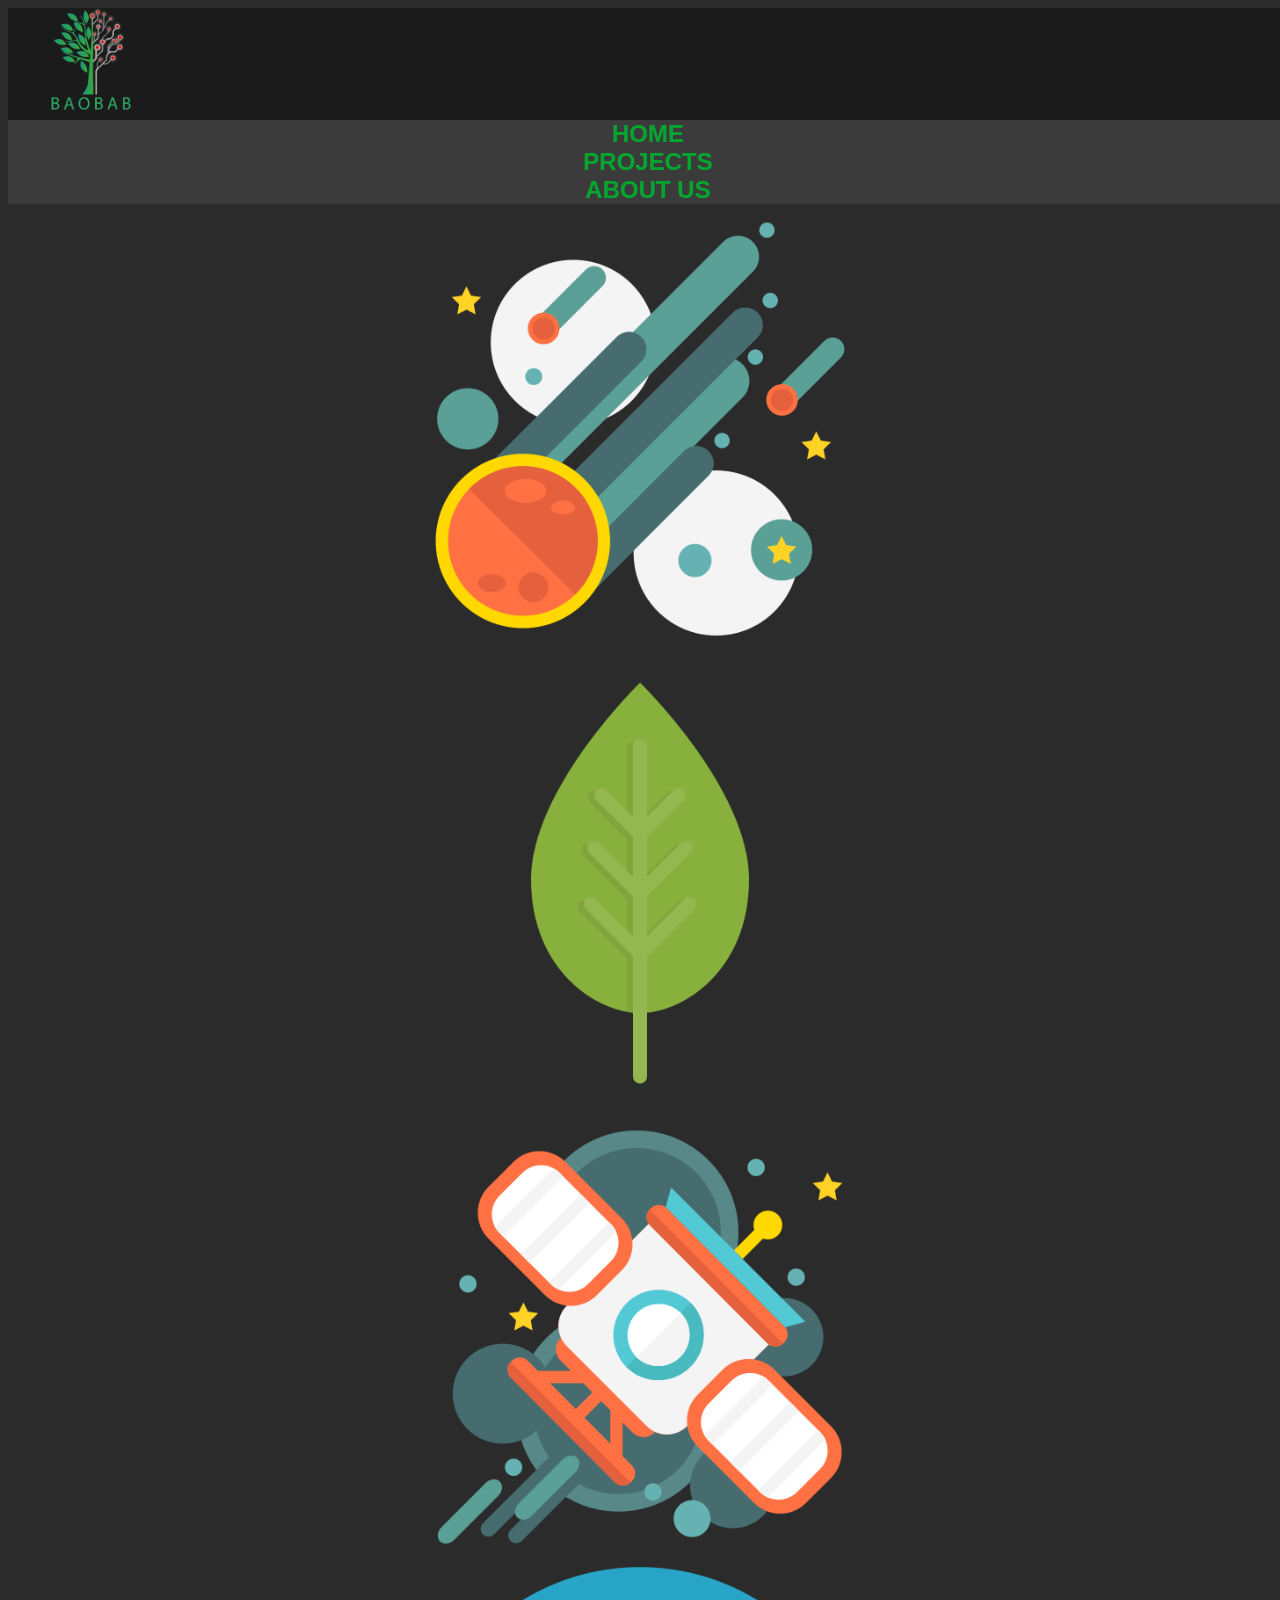
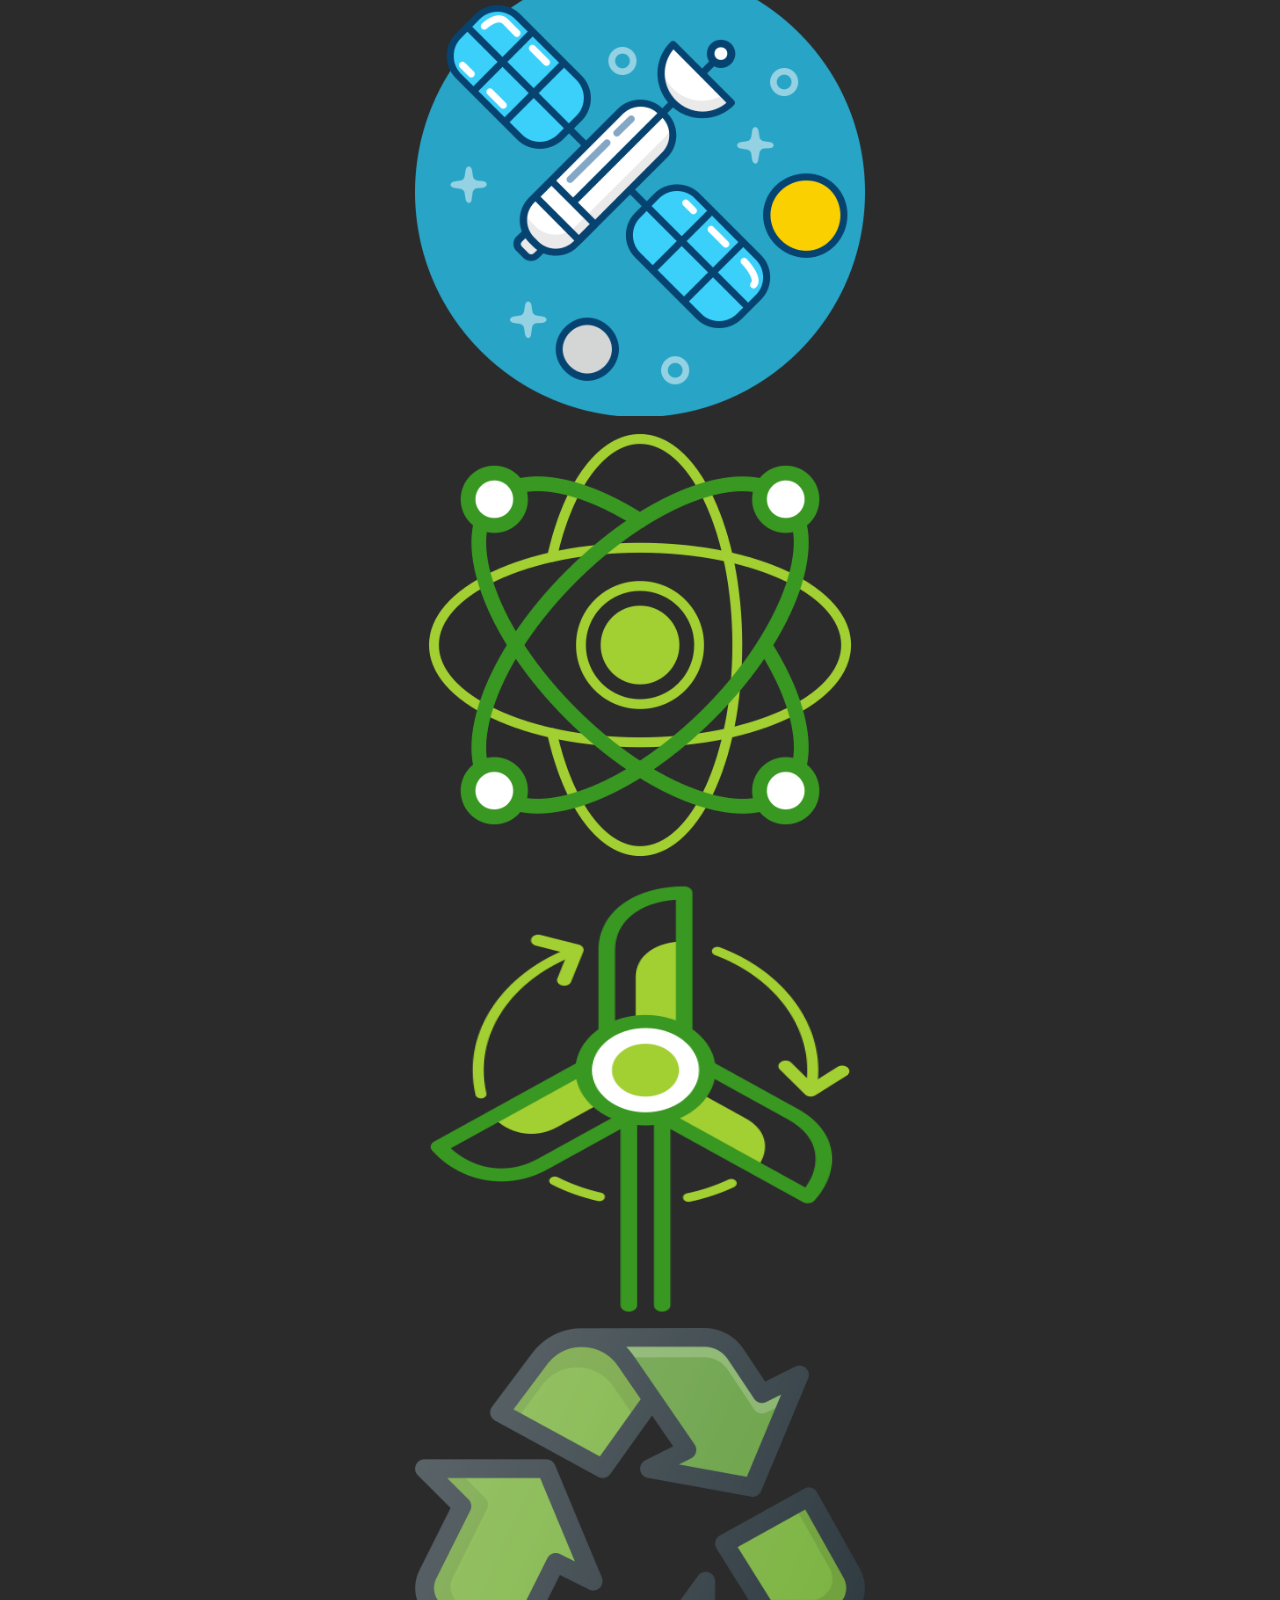
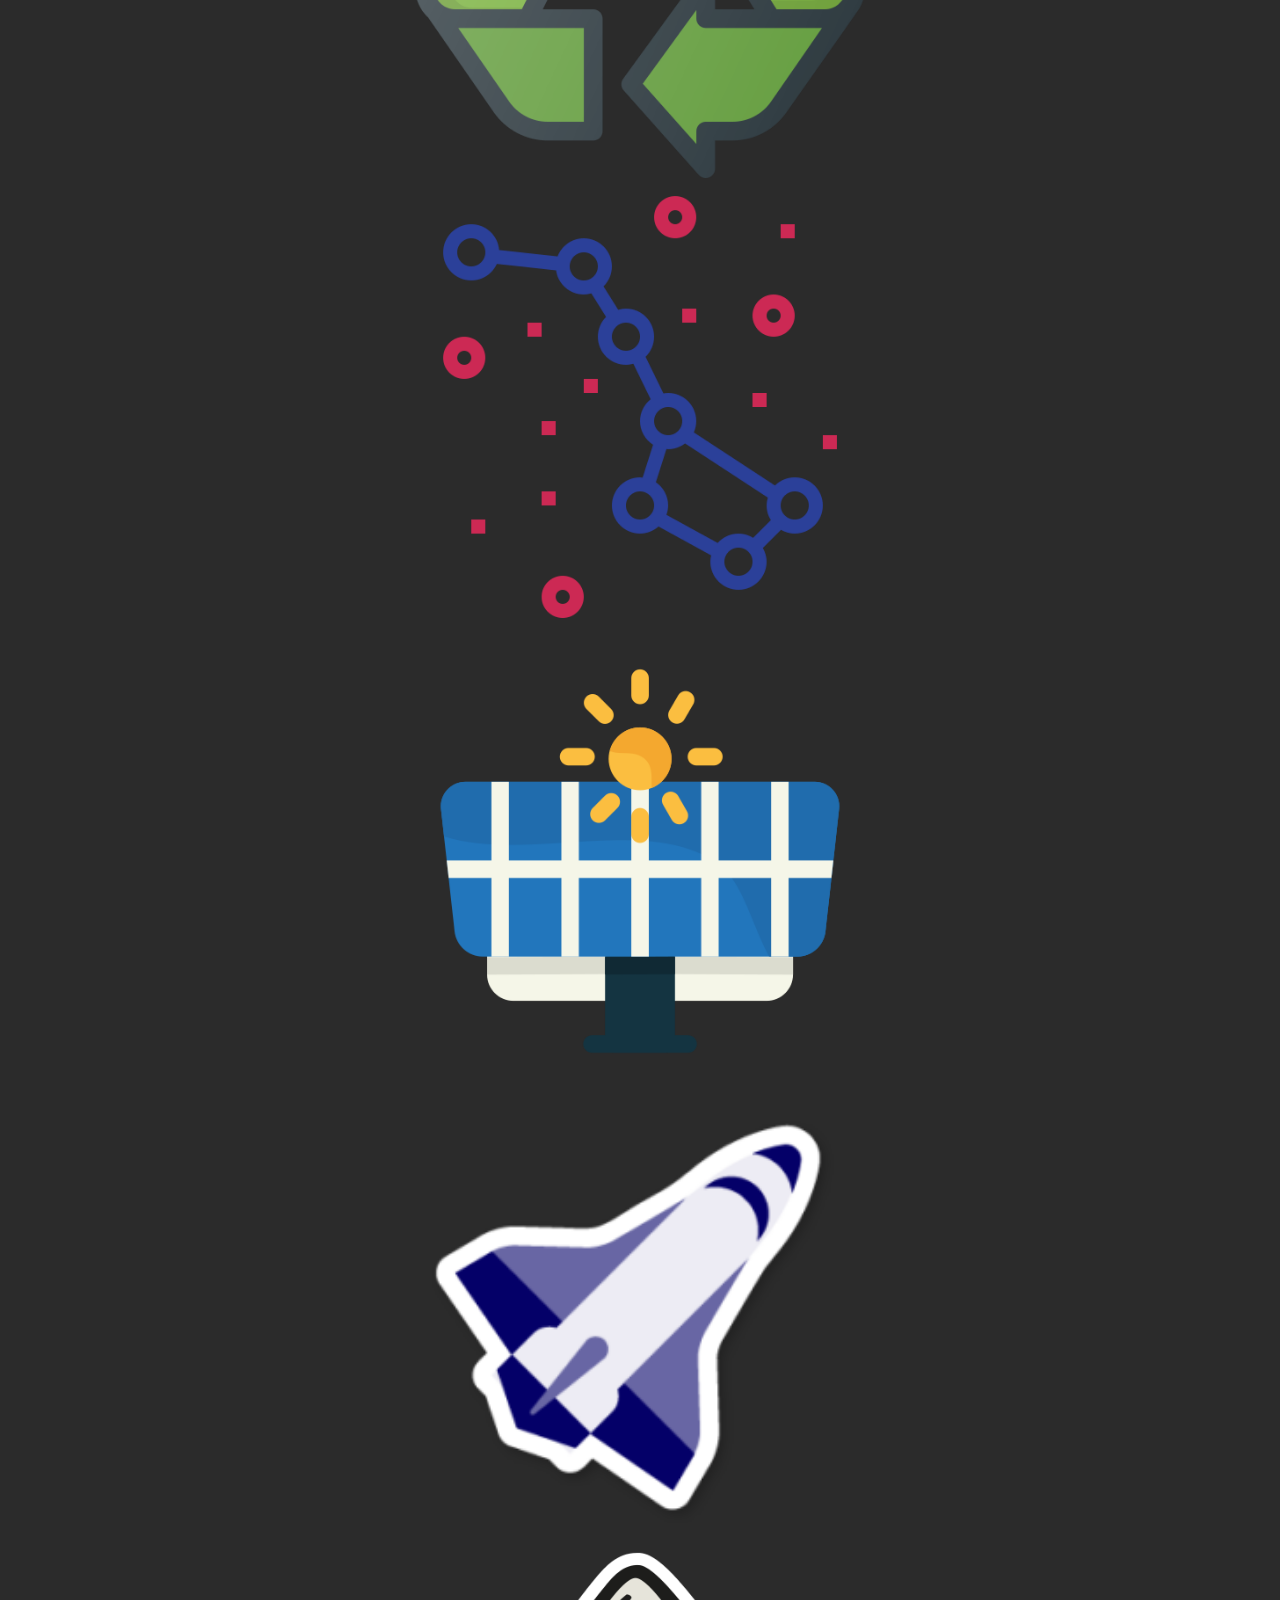
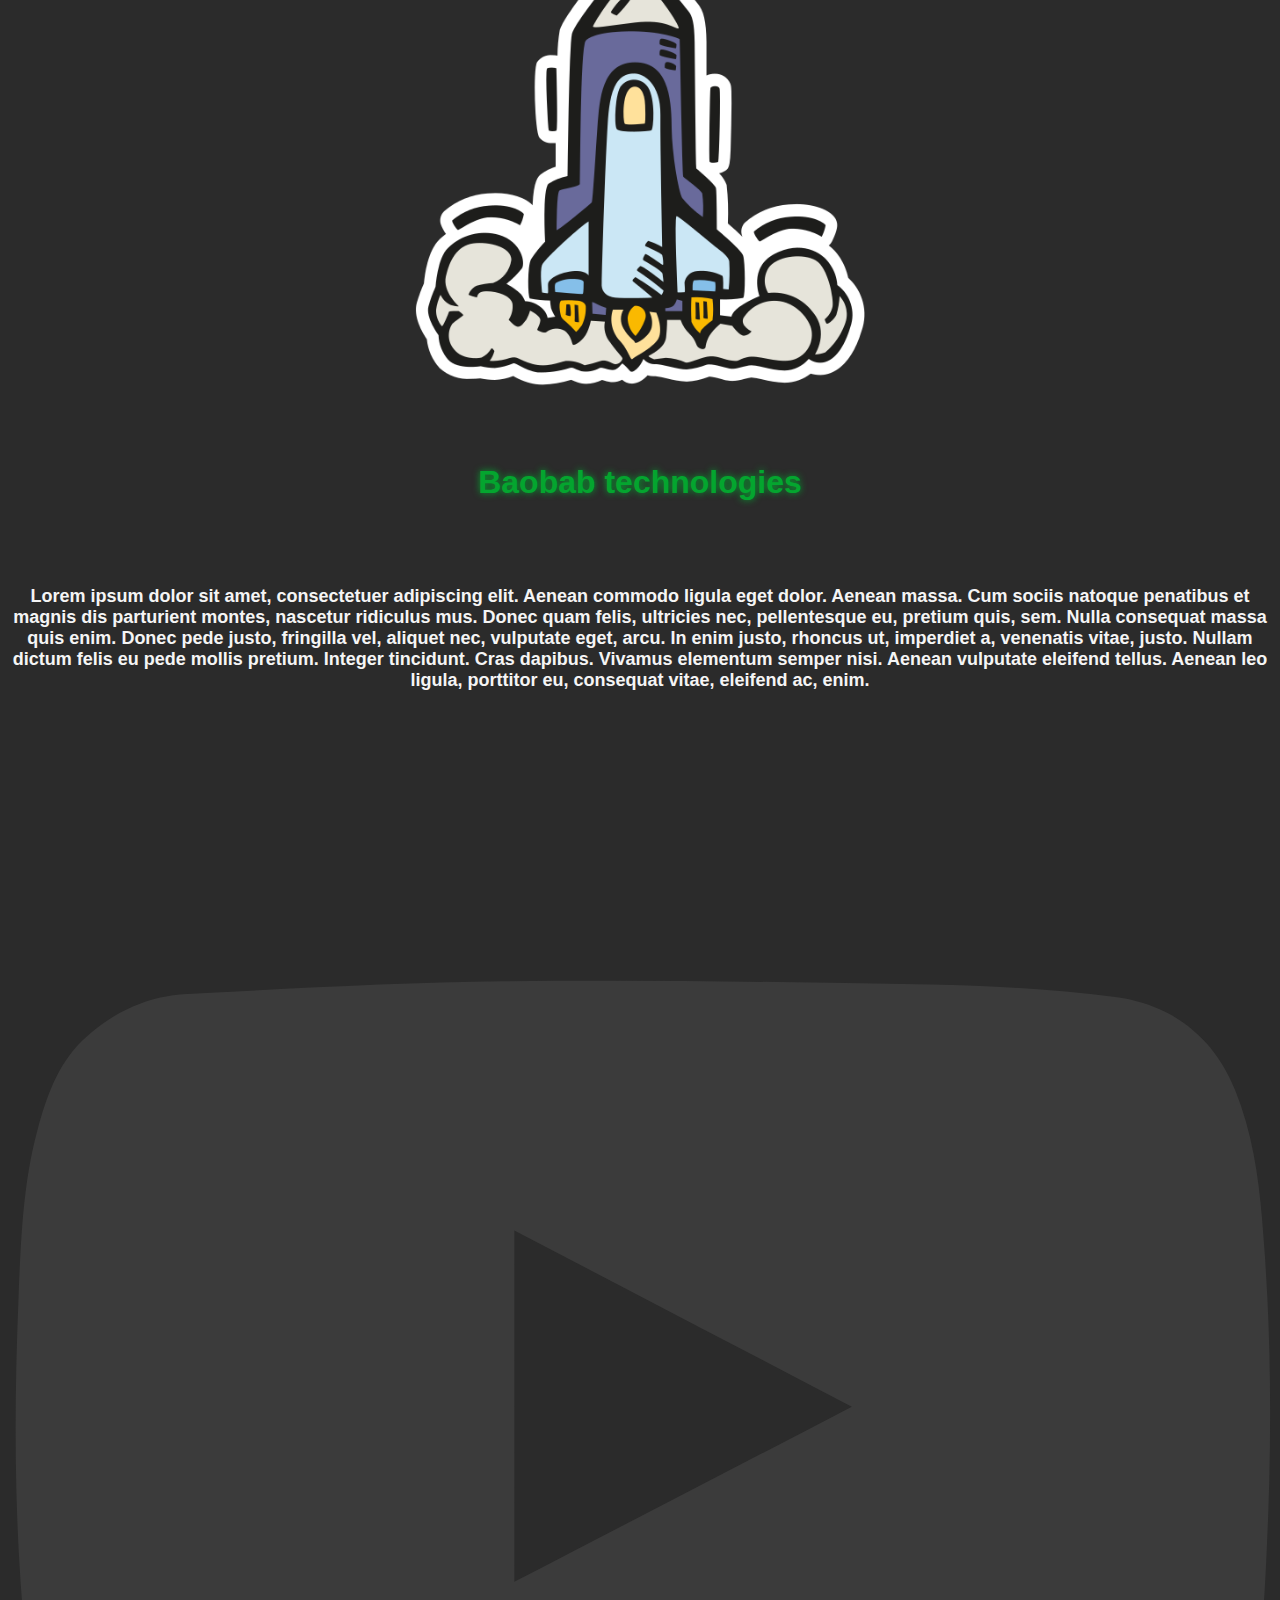
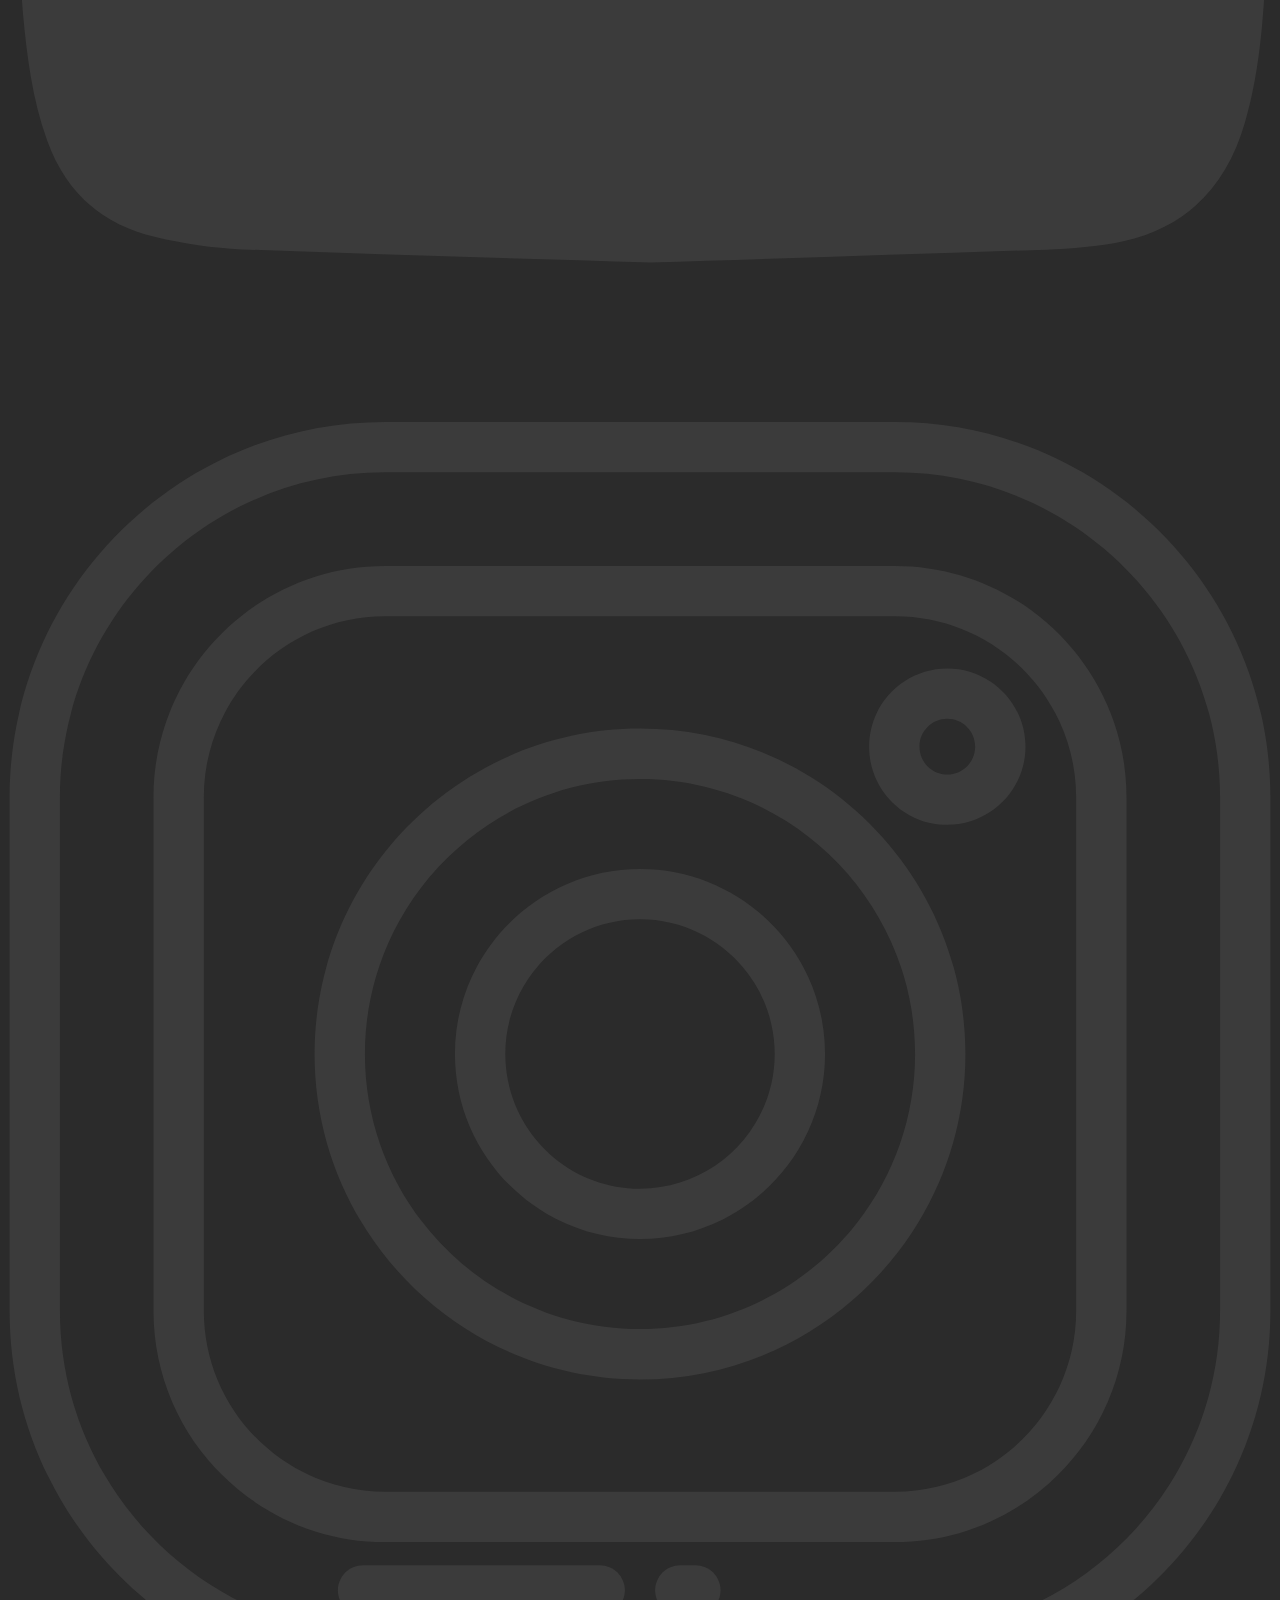
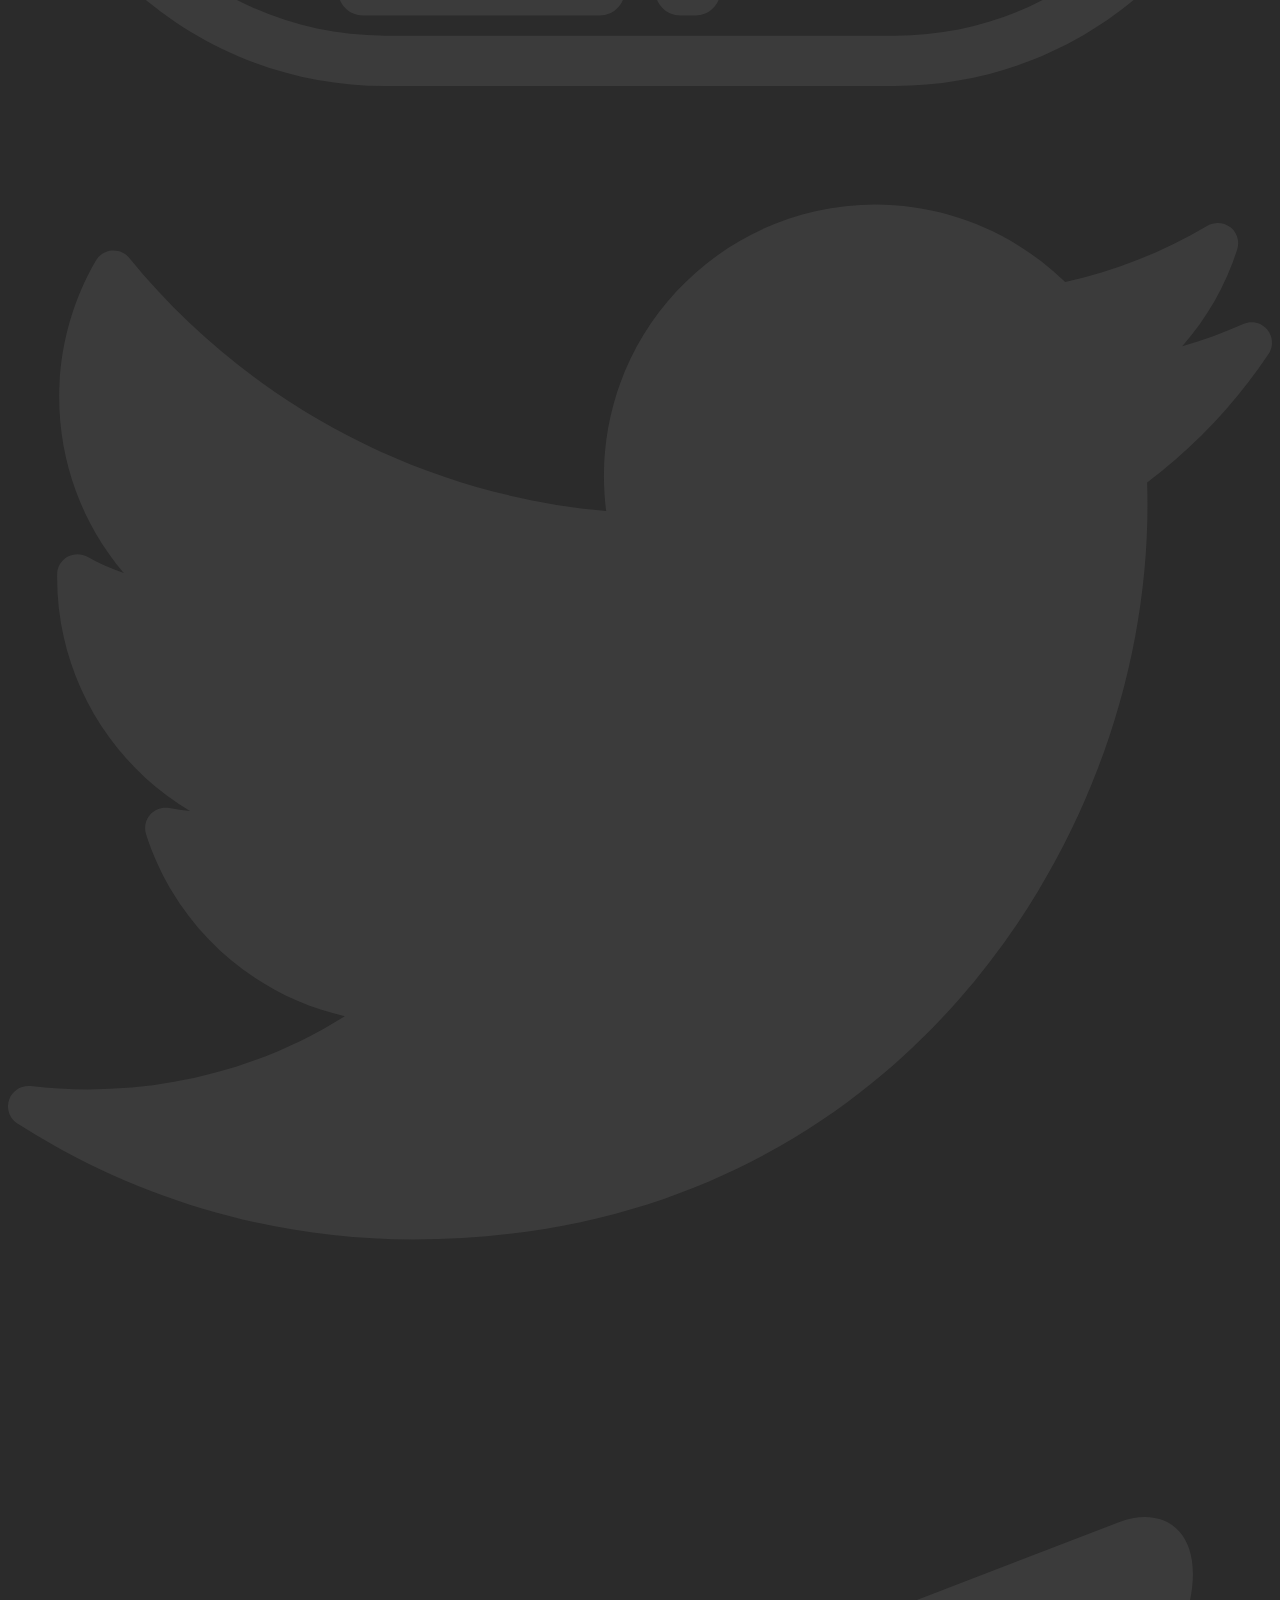
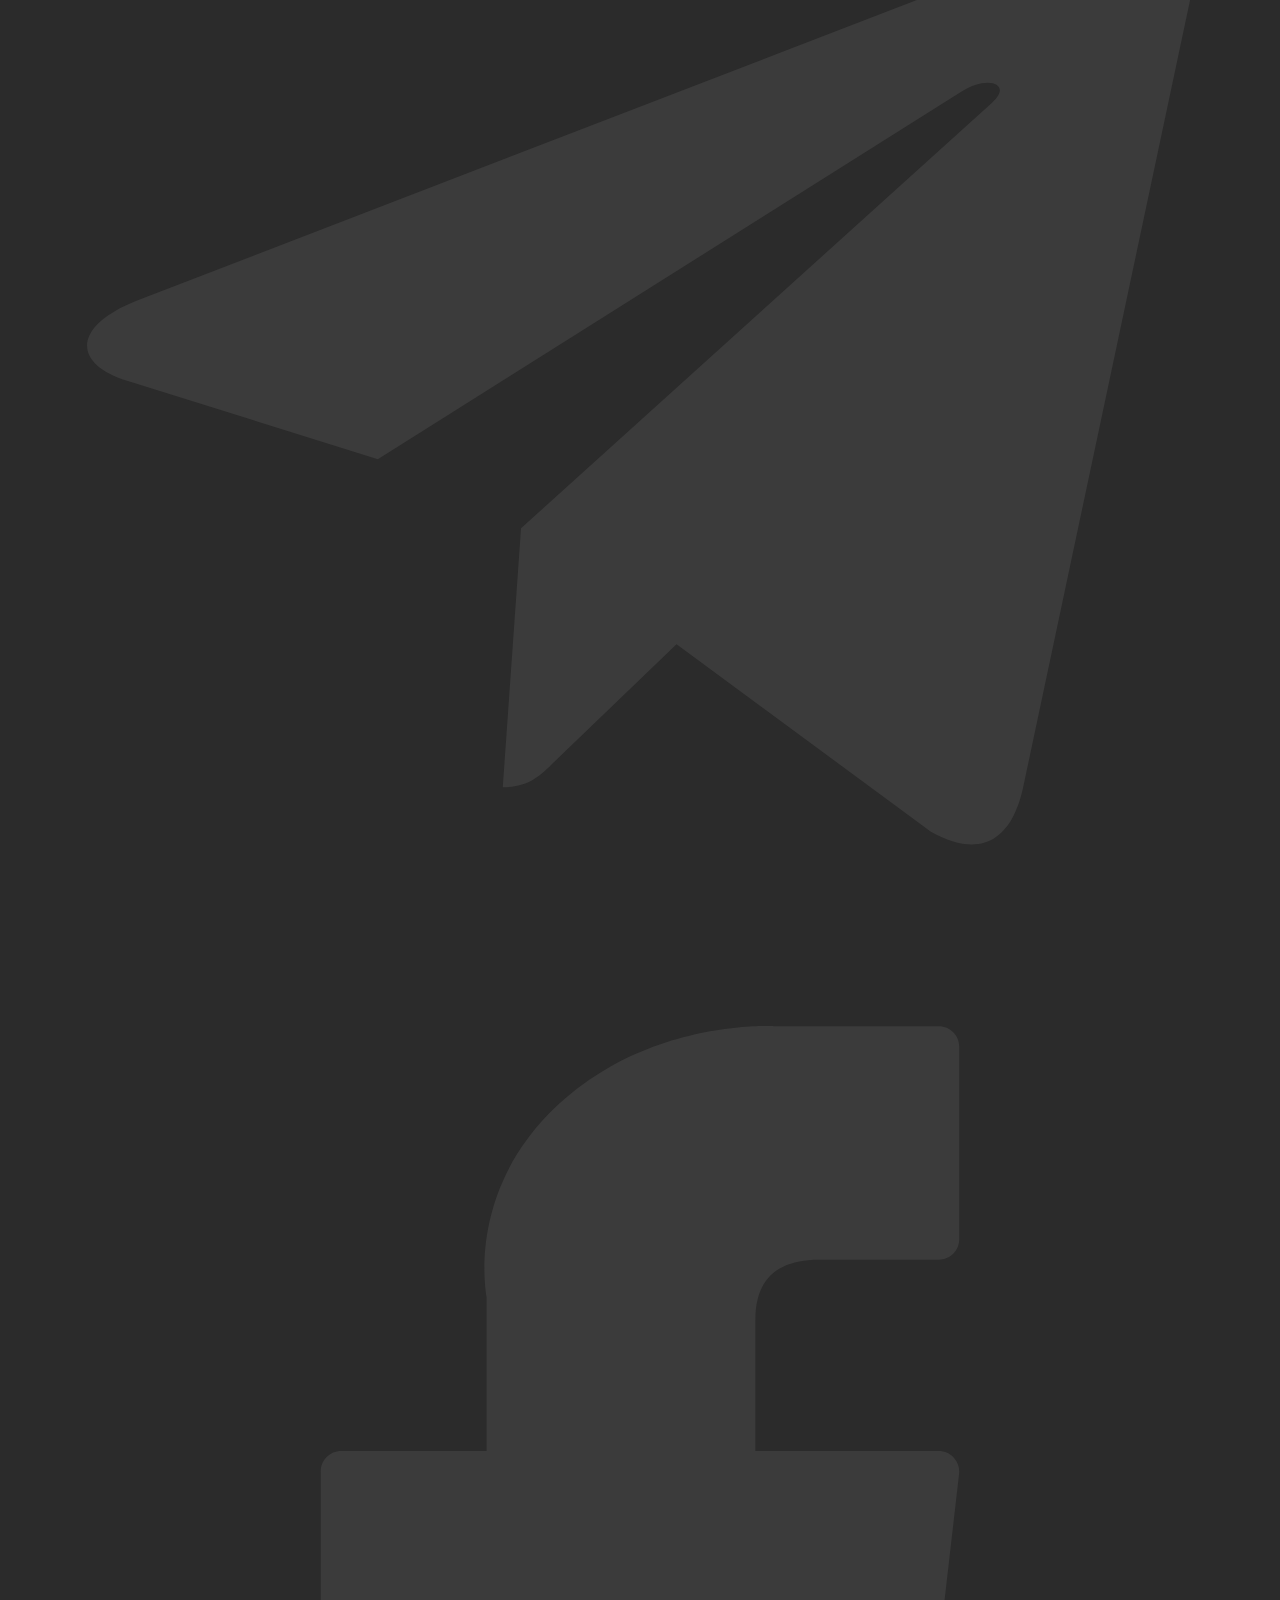
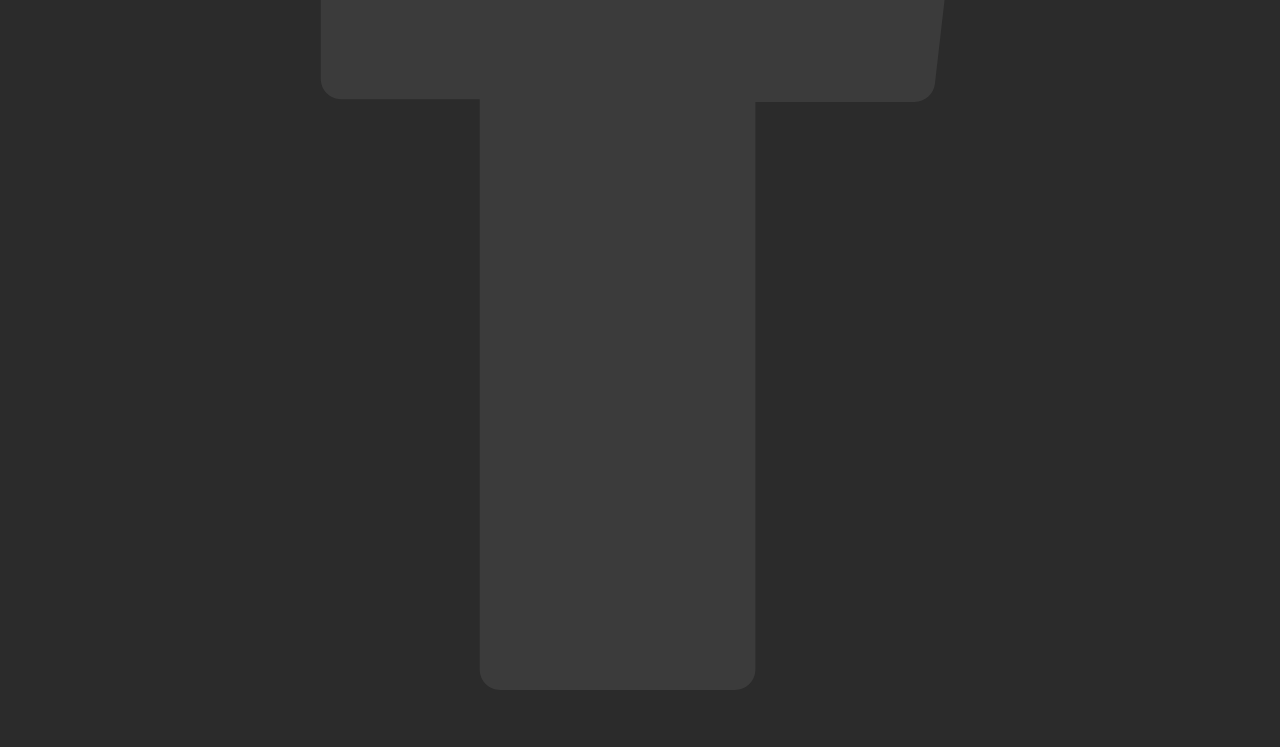
<file: index.html>
<!DOCTYPE html>
<html lang="en">

<head>
    <meta charset="UTF-8">
    <meta http-equiv="X-UA-Compatible" content="IE=edge">
    <meta name="viewport" content="width=device-width, initial-scale=1.0">

    <link href="https://cdn.jsdelivr.net/npm/bootstrap@5.0.2/dist/css/bootstrap.min.css" rel="stylesheet"
        integrity="sha384-EVSTQN3/azprG1Anm3QDgpJLIm9Nao0Yz1ztcQTwFspd3yD65VohhpuuCOmLASjC" crossorigin="anonymous">
    <link rel="stylesheet" href="stylesheet.css">
    <link rel="apple-touch-icon" sizes="180x180" href="/fav/apple-touch-icon.png">
    <link rel="icon" type="image/png" sizes="32x32" href="/fav/favicon-32x32.png">
    <link rel="icon" type="image/png" sizes="16x16" href="/fav/favicon-16x16.png">
    <link rel="manifest" href="/fav/site.webmanifest">
    <link rel="mask-icon" href="/fav/safari-pinned-tab.svg" color="#5bbad5">
    <meta name="msapplication-TileColor" content="#da532c">
    <meta name="theme-color" content="#ffffff">


    <title>BAOBAB | HOME</title>
</head>

<body>
    <div class="row">
        <header>
            <div class="row logo">
                <div class="col-sm">
                    <img src="img/Logo.png">
                </div>
            </div>
            <div class="row location">
                <div class="col-sm-4">

                    <a href="index.html"> HOME </a>

                </div>
                <div class="col-sm-4">

                    <a href="projects.html"> PROJECTS </a>

                </div>
                <div class="col-sm-4">

                    <a href="About Us.html"> ABOUT US </a>

                </div>
            </div>
        </header>
    </div>
    <div style = "text-align: center;">
        <div id="carouselExampleSlidesOnly" class="carousel slide" data-bs-ride="carousel">
            <div class="carousel-inner">
                <div class="carousel-item active">
                    <img src="img/1slide.png"  width="450vh"  height="450vh"  alt="...">
                </div>
                <div class="carousel-item">
                    <img src="img/2slide.png" width="450vh"  height="450vh" alt="...">
                </div>
                <div class="carousel-item">
                    <img src="img/3slide.png" width="450vh"  height="450vh" alt="...">
                </div>
                <div class="carousel-item">
                    <img src="img/4slide.png" width="450vh"  height="450vh" alt="...">
                </div>
                <div class="carousel-item">
                    <img src="img/5slide.png" width="450vh"  height="450vh" alt="...">
                </div>
                <div class="carousel-item">
                    <img src="img/6slide.png" width="450vh"  height="450vh" alt="...">
                </div>
                <div class="carousel-item">
                    <img src="img/7slide.png" width="450vh"  height="450vh" alt="...">
                </div>
                <div class="carousel-item">
                    <img src="img/8slide.png" width="450vh"  height="450vh" alt="...">
                </div>
                <div class="carousel-item">
                    <img src="img/9slide.png" width="450vh"  height="450vh" alt="...">
                </div>
                <div class="carousel-item">
                    <img src="img/10slide.png" width="450vh"  height="450vh" alt="...">
                </div>
                <div class="carousel-item">
                    <img src="img/11slide.png" width="450vh"  height="450vh" alt="...">
                </div>
            </div>
        </div>
    </div   

    <div class="row">
        <div class="row mybr"></div>
        <div class="row">
            <h1 style="text-align: center;">Baobab technologies</h1>
        </div>
        <div class="row mybr"></div>
        <div class="row">
            <p class="text">Lorem ipsum dolor sit amet, consectetuer adipiscing elit. Aenean commodo ligula eget
                dolor. Aenean
                massa. Cum sociis natoque penatibus et magnis dis parturient montes, nascetur ridiculus mus. Donec
                quam felis, ultricies nec, pellentesque eu, pretium quis, sem. Nulla consequat massa quis enim.
                Donec pede justo, fringilla vel, aliquet nec, vulputate eget, arcu. In enim justo, rhoncus ut,
                imperdiet a, venenatis vitae, justo. Nullam dictum felis eu pede mollis pretium. Integer tincidunt.
                Cras dapibus. Vivamus elementum semper nisi. Aenean vulputate eleifend tellus. Aenean leo ligula,
                porttitor eu, consequat vitae, eleifend ac, enim. </p>
        </div>
        <div class="row mybr"></div>
        <div class="row">
            <div class="col-sm-1"></div>
            <div class="col-sm-1">
                <a href="https://www.youtube.com/channel/UCBBbcfXOoXVxW3SvOYceVww">
                    <svg class="youtube" enable-background="new 0 0 512 512" id="Layer_1" fill="gray" version="1.1"
                        viewBox="0 0 512 512" xml:space="preserve" xmlns="http://www.w3.org/2000/svg"
                        xmlns:xlink="http://www.w3.org/1999/xlink">
                        <g>
                            <path
                                d="M260.4,449c-57.1-1.8-111.4-3.2-165.7-5.3c-11.7-0.5-23.6-2.3-35-5c-21.4-5-36.2-17.9-43.8-39c-6.1-17-8.3-34.5-9.9-52.3   C2.5,305.6,2.5,263.8,4.2,222c1-23.6,1.6-47.4,7.9-70.3c3.8-13.7,8.4-27.1,19.5-37c11.7-10.5,25.4-16.8,41-17.5   c42.8-2.1,85.5-4.7,128.3-5.1c57.6-0.6,115.3,0.2,172.9,1.3c24.9,0.5,50,1.8,74.7,5c22.6,3,39.5,15.6,48.5,37.6   c6.9,16.9,9.5,34.6,11,52.6c3.9,45.1,4,90.2,1.8,135.3c-1.1,22.9-2.2,45.9-8.7,68.2c-7.4,25.6-23.1,42.5-49.3,48.3   c-10.2,2.2-20.8,3-31.2,3.4C366.2,445.7,311.9,447.4,260.4,449z M205.1,335.3c45.6-23.6,90.7-47,136.7-70.9   c-45.9-24-91-47.5-136.7-71.4C205.1,240.7,205.1,287.6,205.1,335.3z" />
                        </g>
                    </svg>
                </a>
            </div>
            <div class="col-sm-1"></div>
            <div class="col-sm-1">
                <a href="https://www.instagram.com/baobab_technologies/">
                    <svg version="1.1" id="Layer_1" class="instagram" xmlns="http://www.w3.org/2000/svg"
                        xmlns:xlink="http://www.w3.org/1999/xlink" x="0px" y="0px" viewBox="0 0 512 512"
                        style="enable-background:new 0 0 512 512;" xml:space="preserve">
                        <g>
                            <g>
                                <g>
                                    <path d="M359.312,0H152.689C68.849,0,0.64,68.208,0.64,152.049v207.903C0.64,443.792,68.849,512,152.689,512h206.623
            c83.839,0,152.048-68.208,152.048-152.048V152.049C511.359,68.208,443.151,0,359.312,0z M490.961,359.951
            c0,72.593-59.057,131.65-131.649,131.65H152.689c-72.593,0-131.65-59.057-131.65-131.649V152.049
            c0-72.593,59.057-131.65,131.65-131.65h206.623c72.592,0,131.649,59.057,131.649,131.65V359.951z" />
                                    <path d="M359.312,58.294H152.689c-51.698,0-93.756,42.057-93.756,93.755v207.904c0,51.697,42.058,93.755,93.756,93.755h206.623
            c51.697,0,93.755-42.058,93.755-93.755V152.049C453.067,100.352,411.009,58.294,359.312,58.294z M432.669,359.951
            c0,40.449-32.908,73.357-73.357,73.357H152.689c-40.45,0-73.358-32.908-73.358-73.357V152.048
            c0-40.449,32.908-73.357,73.358-73.357v0.001h206.623c40.449,0,73.357,32.908,73.357,73.357V359.951z" />
                                </g>
                            </g>
                        </g>
                        <g>
                            <g>
                                <g>
                                    <path d="M256,124.178c-72.686,0-131.821,59.135-131.821,131.822S183.313,387.821,256,387.821S387.821,328.687,387.821,256
            S328.686,124.178,256,124.178z M256,367.422c-61.438,0-111.422-49.984-111.422-111.422c0-61.439,49.984-111.423,111.422-111.423
            c61.439,0,111.422,49.984,111.422,111.423C367.422,317.438,317.438,367.422,256,367.422z" />
                                    <path d="M256,181.041c-41.332,0-74.959,33.627-74.959,74.959s33.627,74.959,74.959,74.959c41.333,0,74.959-33.627,74.959-74.959
            S297.332,181.041,256,181.041z M256,310.561c-30.085,0-54.561-24.476-54.561-54.561s24.476-54.561,54.561-54.561
            s54.561,24.475,54.561,54.561C310.561,286.085,286.085,310.561,256,310.561z" />
                                </g>
                            </g>
                        </g>
                        <g>
                            <g>
                                <path
                                    d="M380.485,99.843c-17.464,0-31.673,14.208-31.673,31.673s14.208,31.672,31.673,31.672
        c17.463,0,31.672-14.207,31.672-31.672S397.948,99.843,380.485,99.843z M380.485,142.789c-6.216,0-11.274-5.057-11.274-11.273
        c0-6.217,5.058-11.274,11.274-11.274s11.273,5.058,11.273,11.274C391.759,137.732,386.702,142.789,380.485,142.789z" />
                            </g>
                        </g>
                        <g>
                            <g>
                                <path d="M239.681,463.044h-95.872c-5.633,0-10.199,4.566-10.199,10.199s4.566,10.199,10.199,10.199h95.872
        c5.633,0,10.199-4.566,10.199-10.199S245.314,463.044,239.681,463.044z" />
                            </g>
                        </g>
                        <g>
                            <g>
                                <path d="M278.438,463.044h-6.12c-5.632,0-10.199,4.566-10.199,10.199s4.567,10.199,10.199,10.199h6.12
        c5.633,0,10.199-4.566,10.199-10.199S284.07,463.044,278.438,463.044z" />
                            </g>
                        </g>
                        <g>
                        </g>
                        <g>
                        </g>
                        <g>
                        </g>
                        <g>
                        </g>
                        <g>
                        </g>
                        <g>
                        </g>
                        <g>
                        </g>
                        <g>
                        </g>
                        <g>
                        </g>
                        <g>
                        </g>
                        <g>
                        </g>
                        <g>
                        </g>
                        <g>
                        </g>
                        <g>
                        </g>
                        <g>
                        </g>
                    </svg>

                </a>
            </div>
            <div class="col-sm-1"></div>
            <div class="col-sm-1">
                <a href="https://twitter.com/DocUp42?t=4OJb28JPtaPfMLR9n0TekQ&s=09">
                    <svg version="1.1" id="Layer_1" class="twitter" xmlns="http://www.w3.org/2000/svg"
                        xmlns:xlink="http://www.w3.org/1999/xlink" x="0px" y="0px" viewBox="0 0 310 310"
                        style="enable-background:new 0 0 310 310;" xml:space="preserve">
                        <g id="XMLID_826_">
                            <path id="XMLID_827_" d="M302.973,57.388c-4.87,2.16-9.877,3.983-14.993,5.463c6.057-6.85,10.675-14.91,13.494-23.73
c0.632-1.977-0.023-4.141-1.648-5.434c-1.623-1.294-3.878-1.449-5.665-0.39c-10.865,6.444-22.587,11.075-34.878,13.783
c-12.381-12.098-29.197-18.983-46.581-18.983c-36.695,0-66.549,29.853-66.549,66.547c0,2.89,0.183,5.764,0.545,8.598
C101.163,99.244,58.83,76.863,29.76,41.204c-1.036-1.271-2.632-1.956-4.266-1.825c-1.635,0.128-3.104,1.05-3.93,2.467
c-5.896,10.117-9.013,21.688-9.013,33.461c0,16.035,5.725,31.249,15.838,43.137c-3.075-1.065-6.059-2.396-8.907-3.977
c-1.529-0.851-3.395-0.838-4.914,0.033c-1.52,0.871-2.473,2.473-2.513,4.224c-0.007,0.295-0.007,0.59-0.007,0.889
c0,23.935,12.882,45.484,32.577,57.229c-1.692-0.169-3.383-0.414-5.063-0.735c-1.732-0.331-3.513,0.276-4.681,1.597
c-1.17,1.32-1.557,3.16-1.018,4.84c7.29,22.76,26.059,39.501,48.749,44.605c-18.819,11.787-40.34,17.961-62.932,17.961
c-4.714,0-9.455-0.277-14.095-0.826c-2.305-0.274-4.509,1.087-5.294,3.279c-0.785,2.193,0.047,4.638,2.008,5.895
c29.023,18.609,62.582,28.445,97.047,28.445c67.754,0,110.139-31.95,133.764-58.753c29.46-33.421,46.356-77.658,46.356-121.367
c0-1.826-0.028-3.67-0.084-5.508c11.623-8.757,21.63-19.355,29.773-31.536c1.237-1.85,1.103-4.295-0.33-5.998
C307.394,57.037,305.009,56.486,302.973,57.388z" />
                        </g>
                        <g>
                        </g>
                        <g>
                        </g>
                        <g>
                        </g>
                        <g>
                        </g>
                        <g>
                        </g>
                        <g>
                        </g>
                        <g>
                        </g>
                        <g>
                        </g>
                        <g>
                        </g>
                        <g>
                        </g>
                        <g>
                        </g>
                        <g>
                        </g>
                        <g>
                        </g>
                        <g>
                        </g>
                        <g>
                        </g>
                    </svg>

                </a>
            </div>
            <div class="col-sm-1"></div>
            <div class="col-sm-1">
                <a href="">
                    <svg xmlns="http://www.w3.org/2000/svg" viewBox="0 0 32 32" class="telegram">
                        <path
                            d="M29.919 6.163l-4.225 19.925c-0.319 1.406-1.15 1.756-2.331 1.094l-6.438-4.744-3.106 2.988c-0.344 0.344-0.631 0.631-1.294 0.631l0.463-6.556 11.931-10.781c0.519-0.462-0.113-0.719-0.806-0.256l-14.75 9.288-6.35-1.988c-1.381-0.431-1.406-1.381 0.288-2.044l24.837-9.569c1.15-0.431 2.156 0.256 1.781 2.013z" />
                    </svg>
                </a>
            </div>
            <div class="col-sm-1"></div>
            <div class="col-sm-1">
                <a href="">
                    <svg version="1.1" id="Layer_1" class="vk" xmlns="http://www.w3.org/2000/svg"
                        xmlns:xlink="http://www.w3.org/1999/xlink" x="0px" y="0px" viewBox="0 0 310 310"
                        style="enable-background:new 0 0 310 310;" xml:space="preserve">
                        <g id="XMLID_834_">
                            <path id="XMLID_835_" d="M81.703,165.106h33.981V305c0,2.762,2.238,5,5,5h57.616c2.762,0,5-2.238,5-5V165.765h39.064
		c2.54,0,4.677-1.906,4.967-4.429l5.933-51.502c0.163-1.417-0.286-2.836-1.234-3.899c-0.949-1.064-2.307-1.673-3.732-1.673h-44.996
		V71.978c0-9.732,5.24-14.667,15.576-14.667c1.473,0,29.42,0,29.42,0c2.762,0,5-2.239,5-5V5.037c0-2.762-2.238-5-5-5h-40.545
		C187.467,0.023,186.832,0,185.896,0c-7.035,0-31.488,1.381-50.804,19.151c-21.402,19.692-18.427,43.27-17.716,47.358v37.752H81.703
		c-2.762,0-5,2.238-5,5v50.844C76.703,162.867,78.941,165.106,81.703,165.106z" />
                        </g>
                        <g>
                        </g>
                        <g>
                        </g>
                        <g>
                        </g>
                        <g>
                        </g>
                        <g>
                        </g>
                        <g>
                        </g>
                        <g>
                        </g>
                        <g>
                        </g>
                        <g>
                        </g>
                        <g>
                        </g>
                        <g>
                        </g>
                        <g>
                        </g>
                        <g>
                        </g>
                        <g>
                        </g>
                        <g>
                        </g>
                    </svg>

                </a>
            </div>

        </div>
        <div class="row mybr"></div>

        <script src="https://cdn.jsdelivr.net/npm/bootstrap@5.0.2/dist/js/bootstrap.bundle.min.js"
            integrity="sha384-MrcW6ZMFYlzcLA8Nl+NtUVF0sA7MsXsP1UyJoMp4YLEuNSfAP+JcXn/tWtIaxVXM" crossorigin="anonymous">
        </script>
</body>

</html>
</file>
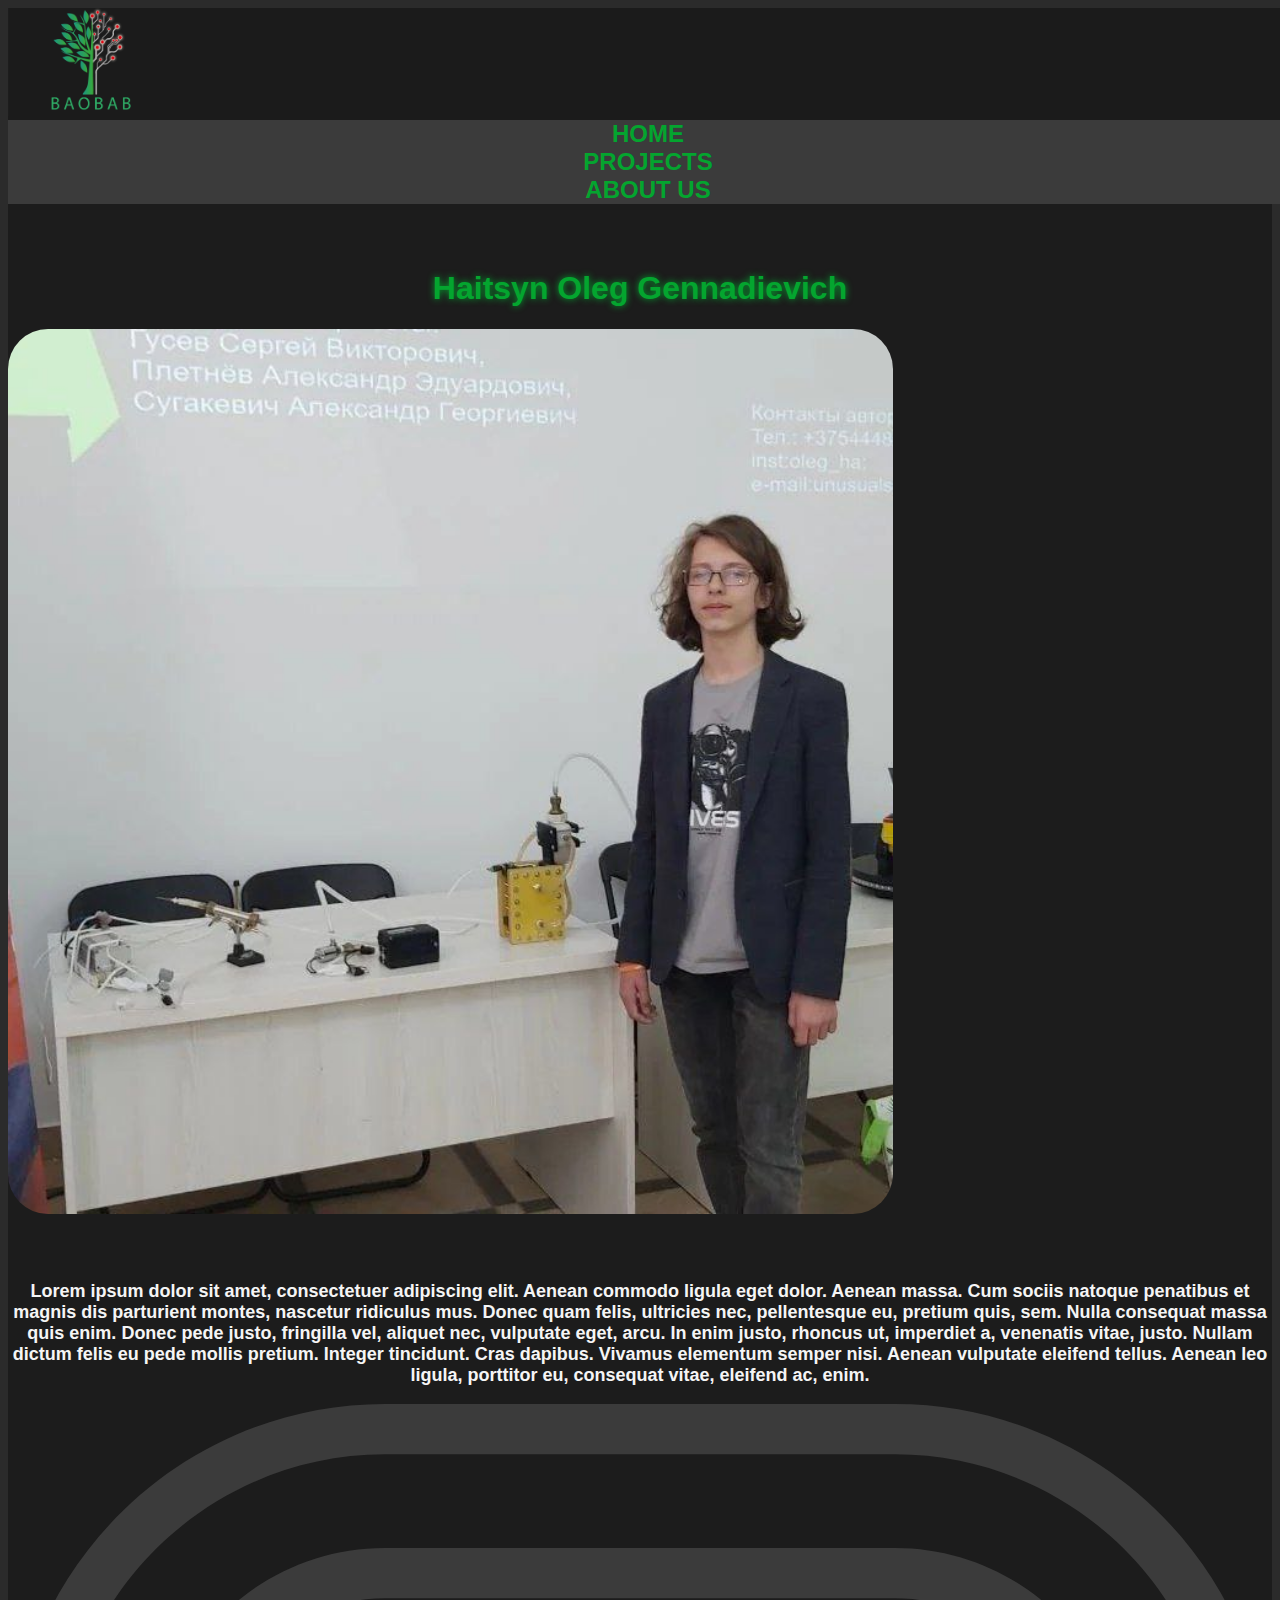
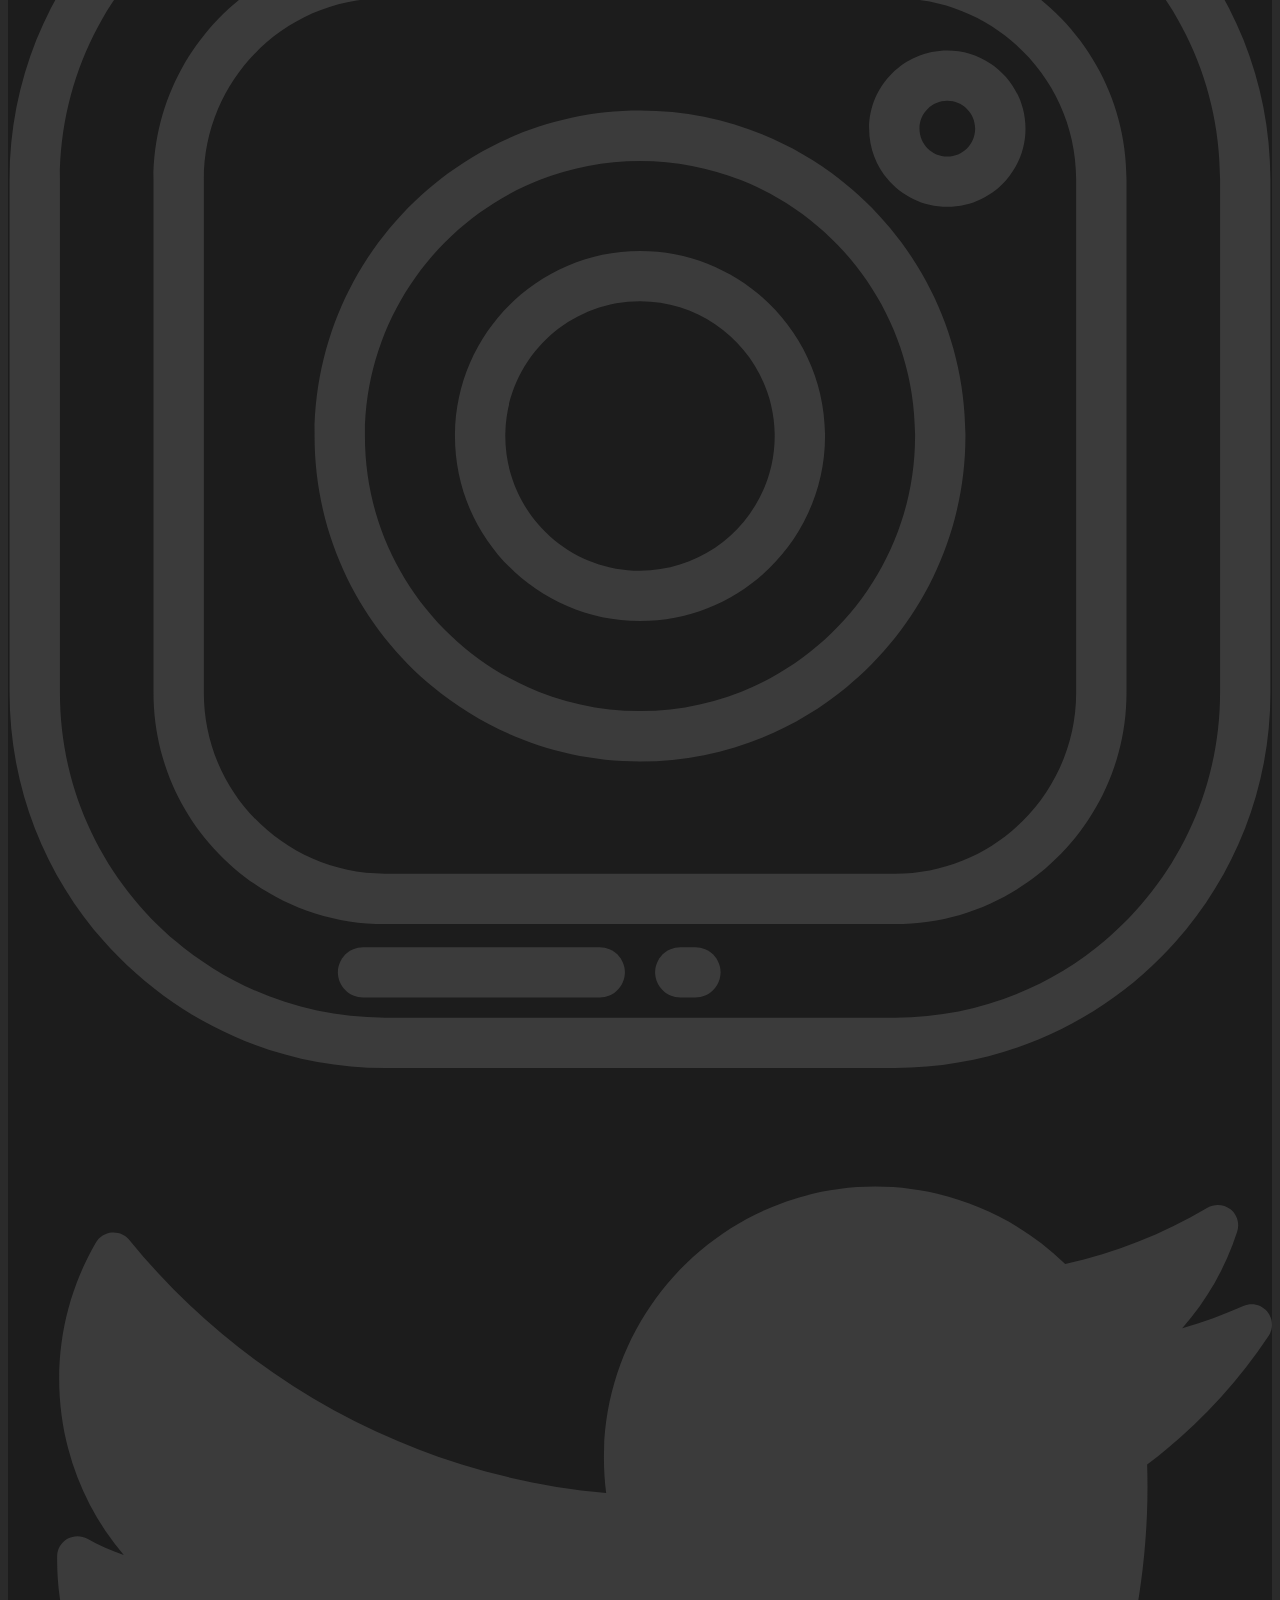
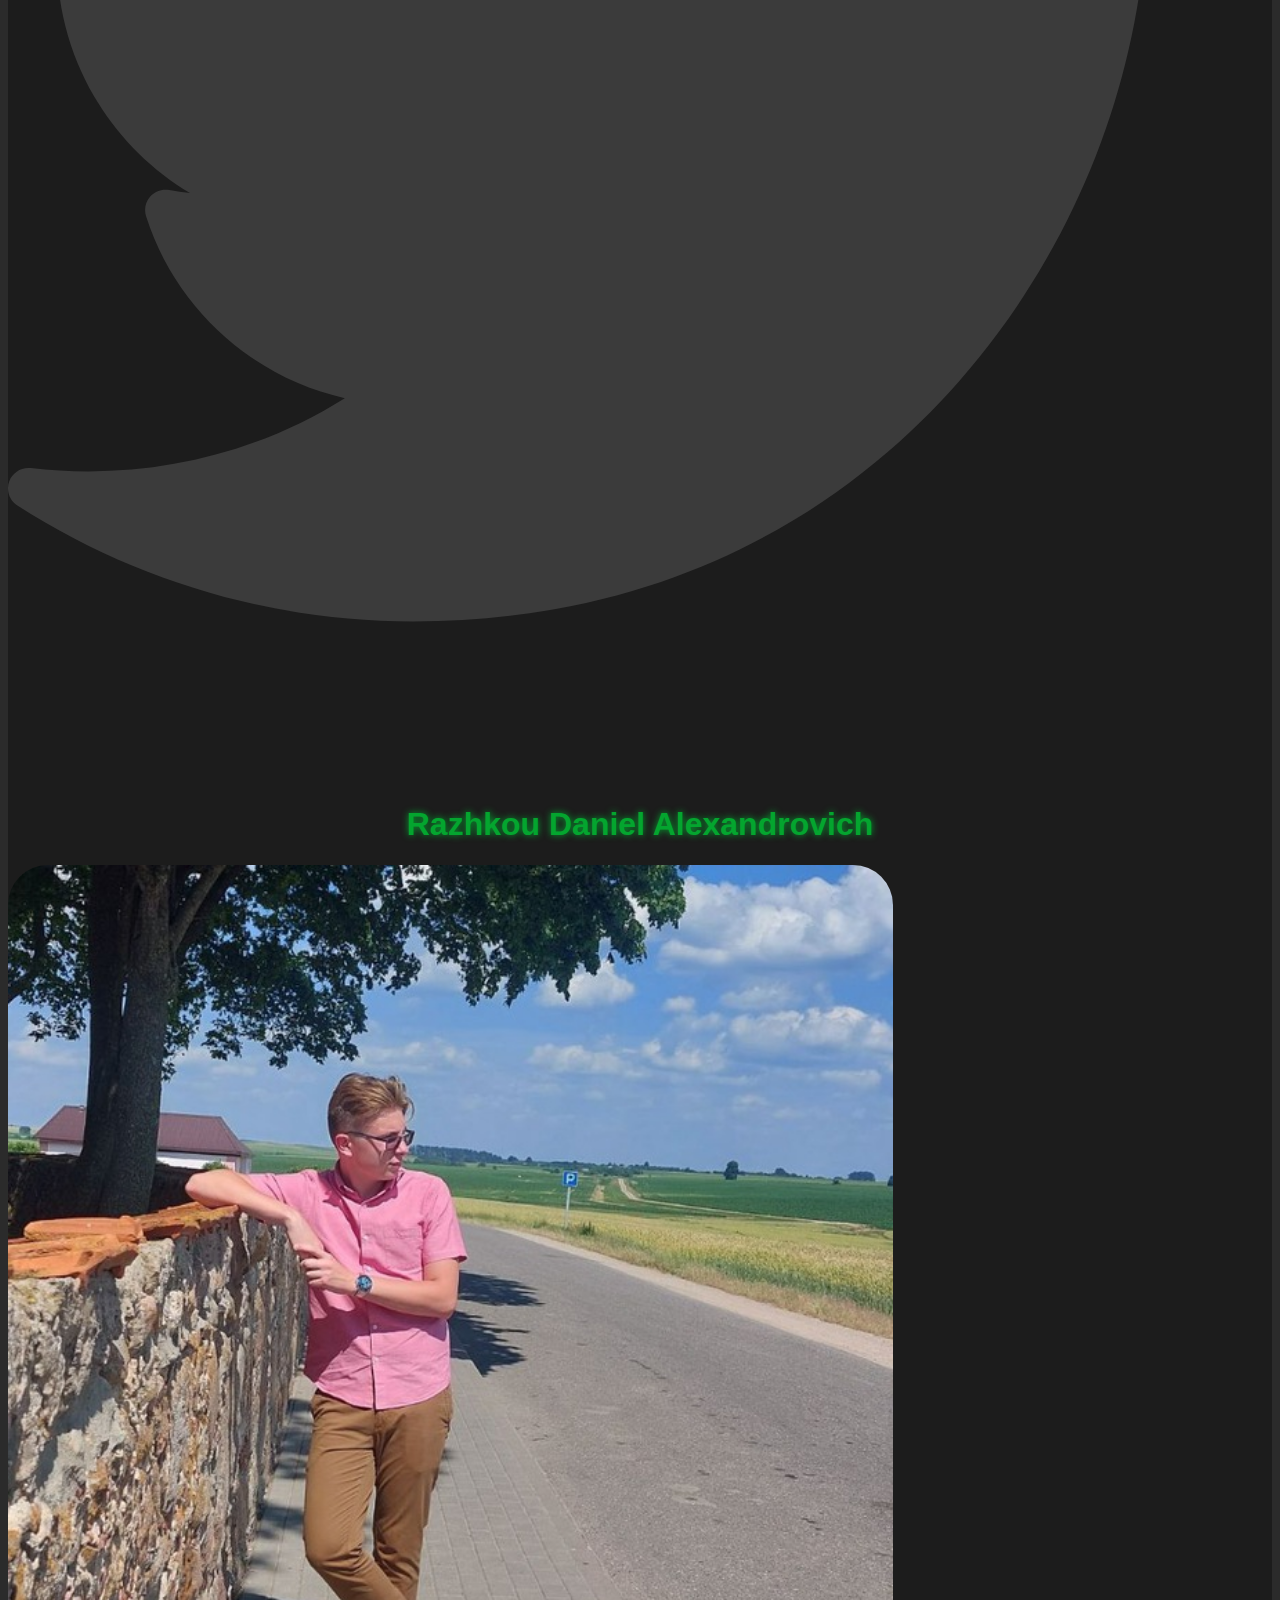
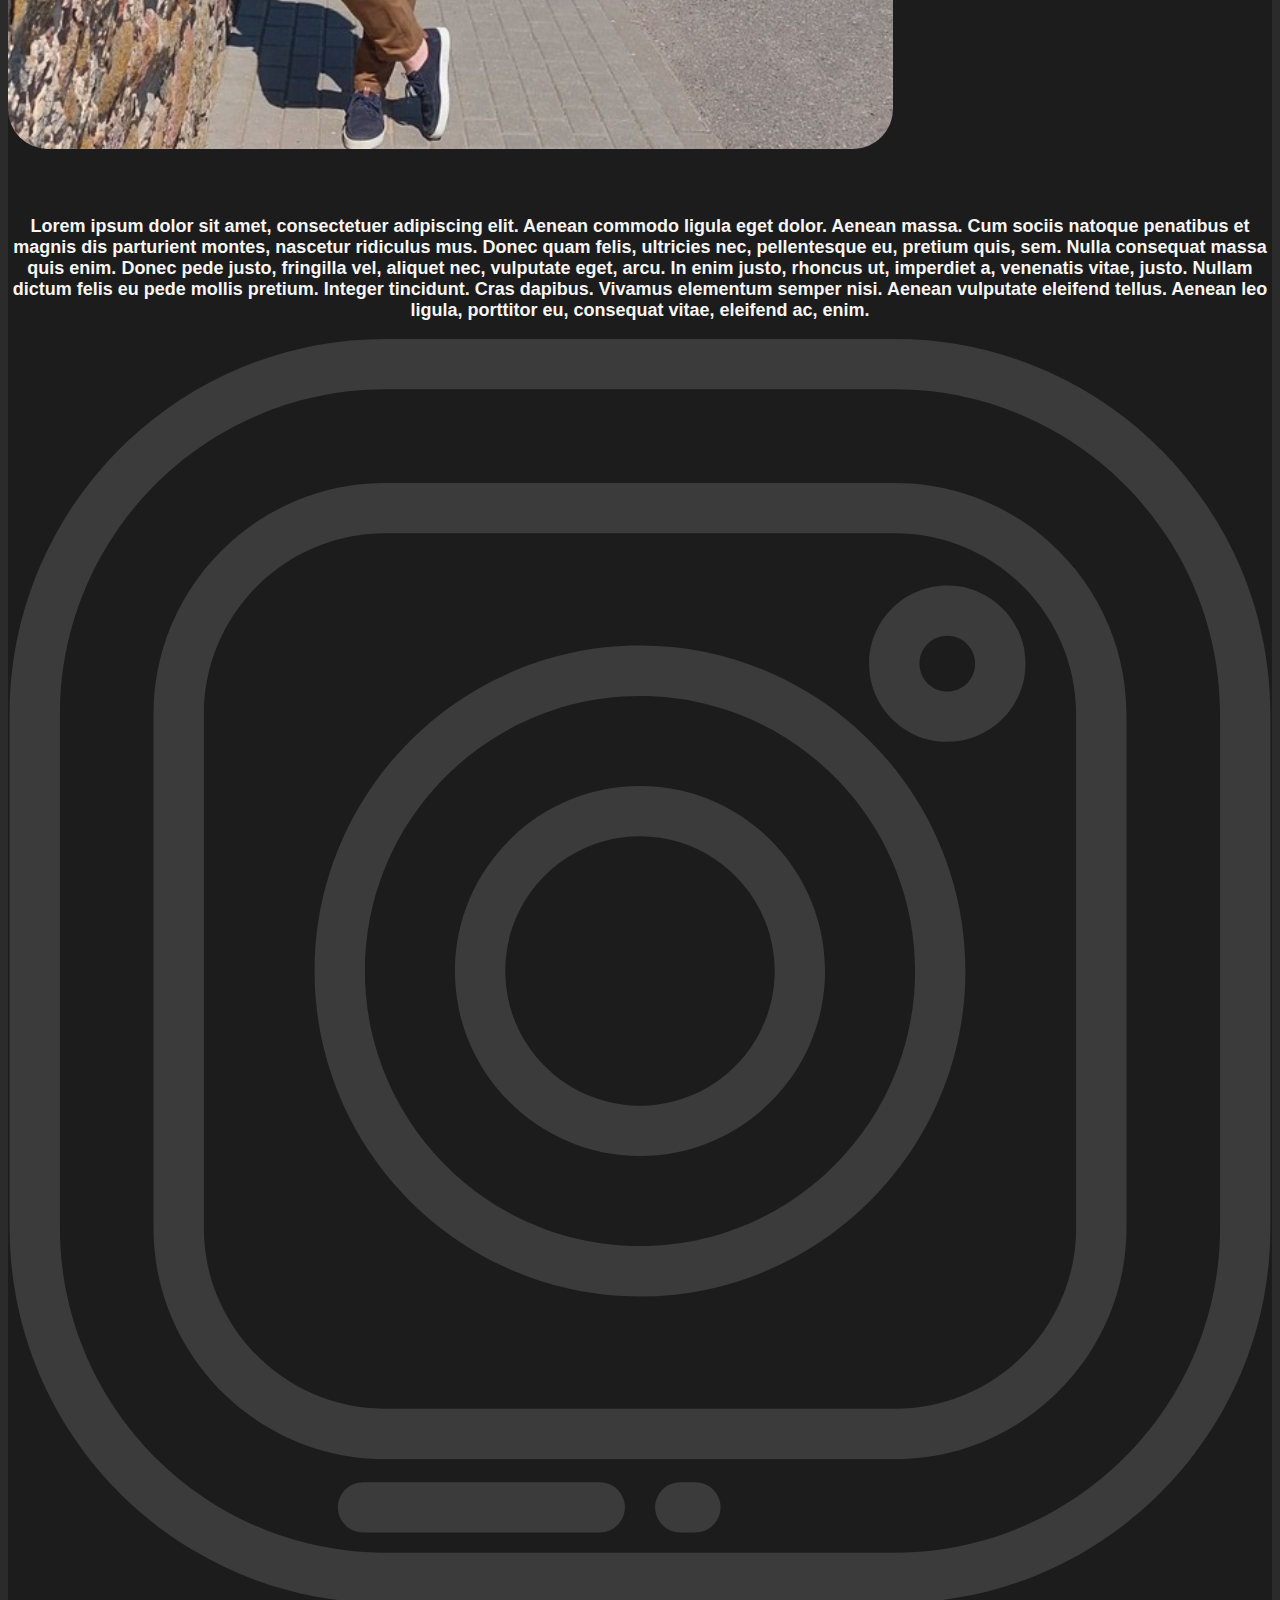
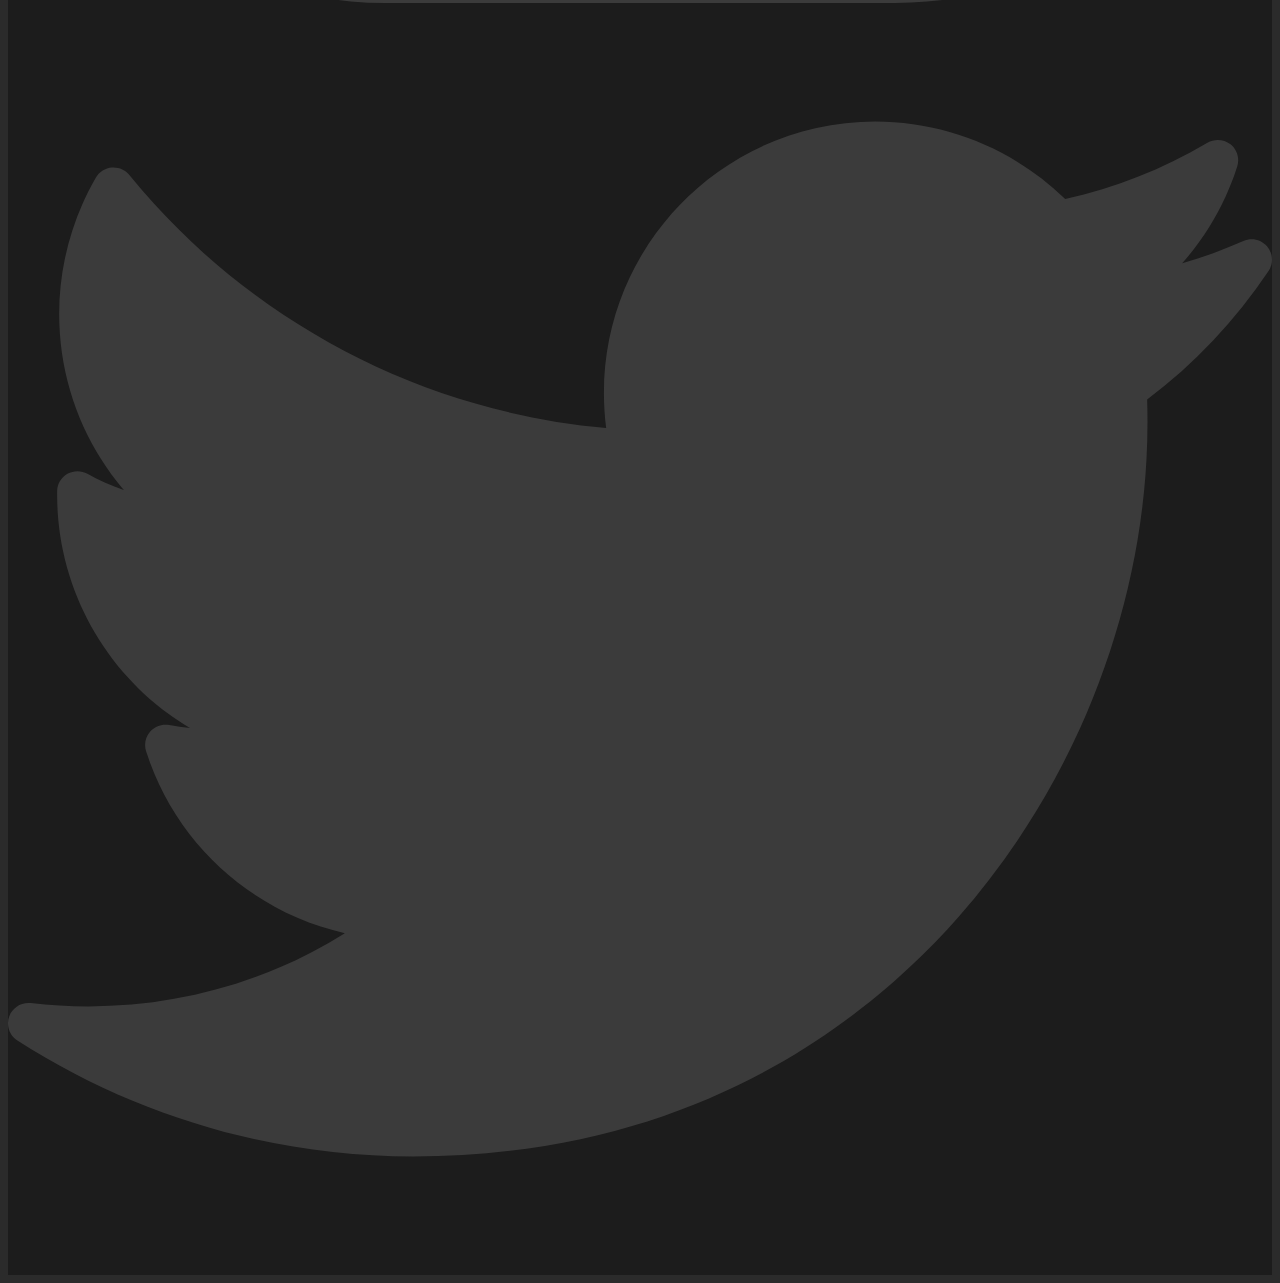
<file: About Us.html>
<!DOCTYPE html>
<html lang="en">

<head>
    <meta charset="UTF-8">
    <meta http-equiv="X-UA-Compatible" content="IE=edge">
    <meta name="viewport" content="width=device-width, initial-scale=1.0">

    <link href="https://cdn.jsdelivr.net/npm/bootstrap@5.0.2/dist/css/bootstrap.min.css" rel="stylesheet"
        integrity="sha384-EVSTQN3/azprG1Anm3QDgpJLIm9Nao0Yz1ztcQTwFspd3yD65VohhpuuCOmLASjC" crossorigin="anonymous">
    <link rel="stylesheet" href="stylesheet.css">
    <link rel="apple-touch-icon" sizes="180x180" href="/fav/apple-touch-icon.png">
    <link rel="icon" type="image/png" sizes="32x32" href="/fav/favicon-32x32.png">
    <link rel="icon" type="image/png" sizes="16x16" href="/fav/favicon-16x16.png">
    <link rel="manifest" href="/fav/site.webmanifest">
    <link rel="mask-icon" href="/fav/safari-pinned-tab.svg" color="#5bbad5">
    <meta name="msapplication-TileColor" content="#da532c">
    <meta name="theme-color" content="#ffffff">

    <title>BAOBAB | ABOUT US</title>
</head>

<body>
    <div class="row">
        <header>
            <div class="row logo">
                <div class="col-sm">
                    <img src="img/Logo.png">
                </div>
            </div>
            <div class="row location">
                <div class="col-sm-4">

                    <a href="index.html"> HOME </a>

                </div>
                <div class="col-sm-4">

                    <a href="projects.html"> PROJECTS </a>

                </div>
                <div class="col-sm-4">

                    <a href="About Us.html"> ABOUT US </a>

                </div>
            </div>
        </header>
    </div>
    <div class="row">
        <div class="col-sm-1"></div>
        <div class="col-sm-4 personblock">
            <div class="row mybr"></div>
            <div class="row">
                <h1 style="text-align: center;">Haitsyn Oleg Gennadievich</h1>
            </div>
            <div class="row"><img src="img/oleg.jpg" width="70%" alt=""></div>
            <div class="row mybr"></div>
            <div class="row">
                <p class="text">Lorem ipsum dolor sit amet, consectetuer adipiscing elit. Aenean commodo ligula eget
                    dolor. Aenean
                    massa. Cum sociis natoque penatibus et magnis dis parturient montes, nascetur ridiculus mus. Donec
                    quam felis, ultricies nec, pellentesque eu, pretium quis, sem. Nulla consequat massa quis enim.
                    Donec pede justo, fringilla vel, aliquet nec, vulputate eget, arcu. In enim justo, rhoncus ut,
                    imperdiet a, venenatis vitae, justo. Nullam dictum felis eu pede mollis pretium. Integer tincidunt.
                    Cras dapibus. Vivamus elementum semper nisi. Aenean vulputate eleifend tellus. Aenean leo ligula,
                    porttitor eu, consequat vitae, eleifend ac, enim. </p>
            </div>
            <div class="row">
                <div class="col-sm-1"></div>
                <div class="col-sm-4">
                    <a href="https://www.instagram.com/invites/contact/?i=1qq7kunonn5go&utm_content=lig73w">
                        <svg version="1.1" id="Layer_1" class="instagram" xmlns="http://www.w3.org/2000/svg"
                            xmlns:xlink="http://www.w3.org/1999/xlink" x="0px" y="0px" viewBox="0 0 512 512"
                            style="enable-background:new 0 0 512 512;" xml:space="preserve">
                            <g>
                                <g>
                                    <g>
                                        <path d="M359.312,0H152.689C68.849,0,0.64,68.208,0.64,152.049v207.903C0.64,443.792,68.849,512,152.689,512h206.623
				c83.839,0,152.048-68.208,152.048-152.048V152.049C511.359,68.208,443.151,0,359.312,0z M490.961,359.951
				c0,72.593-59.057,131.65-131.649,131.65H152.689c-72.593,0-131.65-59.057-131.65-131.649V152.049
				c0-72.593,59.057-131.65,131.65-131.65h206.623c72.592,0,131.649,59.057,131.649,131.65V359.951z" />
                                        <path d="M359.312,58.294H152.689c-51.698,0-93.756,42.057-93.756,93.755v207.904c0,51.697,42.058,93.755,93.756,93.755h206.623
				c51.697,0,93.755-42.058,93.755-93.755V152.049C453.067,100.352,411.009,58.294,359.312,58.294z M432.669,359.951
				c0,40.449-32.908,73.357-73.357,73.357H152.689c-40.45,0-73.358-32.908-73.358-73.357V152.048
				c0-40.449,32.908-73.357,73.358-73.357v0.001h206.623c40.449,0,73.357,32.908,73.357,73.357V359.951z" />
                                    </g>
                                </g>
                            </g>
                            <g>
                                <g>
                                    <g>
                                        <path d="M256,124.178c-72.686,0-131.821,59.135-131.821,131.822S183.313,387.821,256,387.821S387.821,328.687,387.821,256
				S328.686,124.178,256,124.178z M256,367.422c-61.438,0-111.422-49.984-111.422-111.422c0-61.439,49.984-111.423,111.422-111.423
				c61.439,0,111.422,49.984,111.422,111.423C367.422,317.438,317.438,367.422,256,367.422z" />
                                        <path d="M256,181.041c-41.332,0-74.959,33.627-74.959,74.959s33.627,74.959,74.959,74.959c41.333,0,74.959-33.627,74.959-74.959
				S297.332,181.041,256,181.041z M256,310.561c-30.085,0-54.561-24.476-54.561-54.561s24.476-54.561,54.561-54.561
				s54.561,24.475,54.561,54.561C310.561,286.085,286.085,310.561,256,310.561z" />
                                    </g>
                                </g>
                            </g>
                            <g>
                                <g>
                                    <path d="M380.485,99.843c-17.464,0-31.673,14.208-31.673,31.673s14.208,31.672,31.673,31.672
			c17.463,0,31.672-14.207,31.672-31.672S397.948,99.843,380.485,99.843z M380.485,142.789c-6.216,0-11.274-5.057-11.274-11.273
			c0-6.217,5.058-11.274,11.274-11.274s11.273,5.058,11.273,11.274C391.759,137.732,386.702,142.789,380.485,142.789z" />
                                </g>
                            </g>
                            <g>
                                <g>
                                    <path d="M239.681,463.044h-95.872c-5.633,0-10.199,4.566-10.199,10.199s4.566,10.199,10.199,10.199h95.872
			c5.633,0,10.199-4.566,10.199-10.199S245.314,463.044,239.681,463.044z" />
                                </g>
                            </g>
                            <g>
                                <g>
                                    <path d="M278.438,463.044h-6.12c-5.632,0-10.199,4.566-10.199,10.199s4.567,10.199,10.199,10.199h6.12
			c5.633,0,10.199-4.566,10.199-10.199S284.07,463.044,278.438,463.044z" />
                                </g>
                            </g>
                            <g>
                            </g>
                            <g>
                            </g>
                            <g>
                            </g>
                            <g>
                            </g>
                            <g>
                            </g>
                            <g>
                            </g>
                            <g>
                            </g>
                            <g>
                            </g>
                            <g>
                            </g>
                            <g>
                            </g>
                            <g>
                            </g>
                            <g>
                            </g>
                            <g>
                            </g>
                            <g>
                            </g>
                            <g>
                            </g>
                        </svg>

                    </a>
                </div>
                <div class="col-sm-2"></div>
                <div class="col-sm-4">
                    <a href="https://twitter.com/DocUp42?t=4OJb28JPtaPfMLR9n0TekQ&s=09">
                        <svg version="1.1" id="Layer_1" class="twitter" xmlns="http://www.w3.org/2000/svg"
                            xmlns:xlink="http://www.w3.org/1999/xlink" x="0px" y="0px" viewBox="0 0 310 310"
                            style="enable-background:new 0 0 310 310;" xml:space="preserve">
                            <g id="XMLID_826_">
                                <path id="XMLID_827_" d="M302.973,57.388c-4.87,2.16-9.877,3.983-14.993,5.463c6.057-6.85,10.675-14.91,13.494-23.73
		c0.632-1.977-0.023-4.141-1.648-5.434c-1.623-1.294-3.878-1.449-5.665-0.39c-10.865,6.444-22.587,11.075-34.878,13.783
		c-12.381-12.098-29.197-18.983-46.581-18.983c-36.695,0-66.549,29.853-66.549,66.547c0,2.89,0.183,5.764,0.545,8.598
		C101.163,99.244,58.83,76.863,29.76,41.204c-1.036-1.271-2.632-1.956-4.266-1.825c-1.635,0.128-3.104,1.05-3.93,2.467
		c-5.896,10.117-9.013,21.688-9.013,33.461c0,16.035,5.725,31.249,15.838,43.137c-3.075-1.065-6.059-2.396-8.907-3.977
		c-1.529-0.851-3.395-0.838-4.914,0.033c-1.52,0.871-2.473,2.473-2.513,4.224c-0.007,0.295-0.007,0.59-0.007,0.889
		c0,23.935,12.882,45.484,32.577,57.229c-1.692-0.169-3.383-0.414-5.063-0.735c-1.732-0.331-3.513,0.276-4.681,1.597
		c-1.17,1.32-1.557,3.16-1.018,4.84c7.29,22.76,26.059,39.501,48.749,44.605c-18.819,11.787-40.34,17.961-62.932,17.961
		c-4.714,0-9.455-0.277-14.095-0.826c-2.305-0.274-4.509,1.087-5.294,3.279c-0.785,2.193,0.047,4.638,2.008,5.895
		c29.023,18.609,62.582,28.445,97.047,28.445c67.754,0,110.139-31.95,133.764-58.753c29.46-33.421,46.356-77.658,46.356-121.367
		c0-1.826-0.028-3.67-0.084-5.508c11.623-8.757,21.63-19.355,29.773-31.536c1.237-1.85,1.103-4.295-0.33-5.998
		C307.394,57.037,305.009,56.486,302.973,57.388z" />
                            </g>
                            <g>
                            </g>
                            <g>
                            </g>
                            <g>
                            </g>
                            <g>
                            </g>
                            <g>
                            </g>
                            <g>
                            </g>
                            <g>
                            </g>
                            <g>
                            </g>
                            <g>
                            </g>
                            <g>
                            </g>
                            <g>
                            </g>
                            <g>
                            </g>
                            <g>
                            </g>
                            <g>
                            </g>
                            <g>
                            </g>
                        </svg>

                    </a>
                </div>
                <div class="col-sm-1"></div>
            </div>
        </div>
        <div class="col-sm-2"></div>

        <div class="col-sm-4 personblock">
            <div class="row mybr"></div>
            <div class="row">
                <h1 style="text-align: center;">Razhkou Daniel Alexandrovich</h1>
            </div>
            <div class="row"><img src="img/danik.jpg" width="70%" alt=""></div>
            <div class="row mybr"></div>
            <div class="row">
                <p class="text">Lorem ipsum dolor sit amet, consectetuer adipiscing elit. Aenean commodo ligula eget
                    dolor. Aenean
                    massa. Cum sociis natoque penatibus et magnis dis parturient montes, nascetur ridiculus mus. Donec
                    quam felis, ultricies nec, pellentesque eu, pretium quis, sem. Nulla consequat massa quis enim.
                    Donec pede justo, fringilla vel, aliquet nec, vulputate eget, arcu. In enim justo, rhoncus ut,
                    imperdiet a, venenatis vitae, justo. Nullam dictum felis eu pede mollis pretium. Integer tincidunt.
                    Cras dapibus. Vivamus elementum semper nisi. Aenean vulputate eleifend tellus. Aenean leo ligula,
                    porttitor eu, consequat vitae, eleifend ac, enim. </p>
            </div>
            <div class="row">
                <div class="col-sm-1"></div>
                <div class="col-sm-4">
                    <a href="https://www.instagram.com/invites/contact/?i=1qq7kunonn5go&utm_content=lig73w">
                        <svg version="1.1" id="Layer_1" class="instagram" xmlns="http://www.w3.org/2000/svg"
                            xmlns:xlink="http://www.w3.org/1999/xlink" x="0px" y="0px" viewBox="0 0 512 512"
                            style="enable-background:new 0 0 512 512;" xml:space="preserve">
                            <g>
                                <g>
                                    <g>
                                        <path d="M359.312,0H152.689C68.849,0,0.64,68.208,0.64,152.049v207.903C0.64,443.792,68.849,512,152.689,512h206.623
				c83.839,0,152.048-68.208,152.048-152.048V152.049C511.359,68.208,443.151,0,359.312,0z M490.961,359.951
				c0,72.593-59.057,131.65-131.649,131.65H152.689c-72.593,0-131.65-59.057-131.65-131.649V152.049
				c0-72.593,59.057-131.65,131.65-131.65h206.623c72.592,0,131.649,59.057,131.649,131.65V359.951z" />
                                        <path d="M359.312,58.294H152.689c-51.698,0-93.756,42.057-93.756,93.755v207.904c0,51.697,42.058,93.755,93.756,93.755h206.623
				c51.697,0,93.755-42.058,93.755-93.755V152.049C453.067,100.352,411.009,58.294,359.312,58.294z M432.669,359.951
				c0,40.449-32.908,73.357-73.357,73.357H152.689c-40.45,0-73.358-32.908-73.358-73.357V152.048
				c0-40.449,32.908-73.357,73.358-73.357v0.001h206.623c40.449,0,73.357,32.908,73.357,73.357V359.951z" />
                                    </g>
                                </g>
                            </g>
                            <g>
                                <g>
                                    <g>
                                        <path d="M256,124.178c-72.686,0-131.821,59.135-131.821,131.822S183.313,387.821,256,387.821S387.821,328.687,387.821,256
				S328.686,124.178,256,124.178z M256,367.422c-61.438,0-111.422-49.984-111.422-111.422c0-61.439,49.984-111.423,111.422-111.423
				c61.439,0,111.422,49.984,111.422,111.423C367.422,317.438,317.438,367.422,256,367.422z" />
                                        <path d="M256,181.041c-41.332,0-74.959,33.627-74.959,74.959s33.627,74.959,74.959,74.959c41.333,0,74.959-33.627,74.959-74.959
				S297.332,181.041,256,181.041z M256,310.561c-30.085,0-54.561-24.476-54.561-54.561s24.476-54.561,54.561-54.561
				s54.561,24.475,54.561,54.561C310.561,286.085,286.085,310.561,256,310.561z" />
                                    </g>
                                </g>
                            </g>
                            <g>
                                <g>
                                    <path d="M380.485,99.843c-17.464,0-31.673,14.208-31.673,31.673s14.208,31.672,31.673,31.672
			c17.463,0,31.672-14.207,31.672-31.672S397.948,99.843,380.485,99.843z M380.485,142.789c-6.216,0-11.274-5.057-11.274-11.273
			c0-6.217,5.058-11.274,11.274-11.274s11.273,5.058,11.273,11.274C391.759,137.732,386.702,142.789,380.485,142.789z" />
                                </g>
                            </g>
                            <g>
                                <g>
                                    <path d="M239.681,463.044h-95.872c-5.633,0-10.199,4.566-10.199,10.199s4.566,10.199,10.199,10.199h95.872
			c5.633,0,10.199-4.566,10.199-10.199S245.314,463.044,239.681,463.044z" />
                                </g>
                            </g>
                            <g>
                                <g>
                                    <path d="M278.438,463.044h-6.12c-5.632,0-10.199,4.566-10.199,10.199s4.567,10.199,10.199,10.199h6.12
			c5.633,0,10.199-4.566,10.199-10.199S284.07,463.044,278.438,463.044z" />
                                </g>
                            </g>
                            <g>
                            </g>
                            <g>
                            </g>
                            <g>
                            </g>
                            <g>
                            </g>
                            <g>
                            </g>
                            <g>
                            </g>
                            <g>
                            </g>
                            <g>
                            </g>
                            <g>
                            </g>
                            <g>
                            </g>
                            <g>
                            </g>
                            <g>
                            </g>
                            <g>
                            </g>
                            <g>
                            </g>
                            <g>
                            </g>
                        </svg>

                    </a>
                </div>
                <div class="col-sm-2"></div>
                <div class="col-sm-4">
                    <a href="https://twitter.com/DocUp42?t=4OJb28JPtaPfMLR9n0TekQ&s=09">
                        <svg version="1.1" id="Layer_1" class="twitter" xmlns="http://www.w3.org/2000/svg"
                            xmlns:xlink="http://www.w3.org/1999/xlink" x="0px" y="0px" viewBox="0 0 310 310"
                            style="enable-background:new 0 0 310 310;" xml:space="preserve">
                            <g id="XMLID_826_">
                                <path id="XMLID_827_" d="M302.973,57.388c-4.87,2.16-9.877,3.983-14.993,5.463c6.057-6.85,10.675-14.91,13.494-23.73
		c0.632-1.977-0.023-4.141-1.648-5.434c-1.623-1.294-3.878-1.449-5.665-0.39c-10.865,6.444-22.587,11.075-34.878,13.783
		c-12.381-12.098-29.197-18.983-46.581-18.983c-36.695,0-66.549,29.853-66.549,66.547c0,2.89,0.183,5.764,0.545,8.598
		C101.163,99.244,58.83,76.863,29.76,41.204c-1.036-1.271-2.632-1.956-4.266-1.825c-1.635,0.128-3.104,1.05-3.93,2.467
		c-5.896,10.117-9.013,21.688-9.013,33.461c0,16.035,5.725,31.249,15.838,43.137c-3.075-1.065-6.059-2.396-8.907-3.977
		c-1.529-0.851-3.395-0.838-4.914,0.033c-1.52,0.871-2.473,2.473-2.513,4.224c-0.007,0.295-0.007,0.59-0.007,0.889
		c0,23.935,12.882,45.484,32.577,57.229c-1.692-0.169-3.383-0.414-5.063-0.735c-1.732-0.331-3.513,0.276-4.681,1.597
		c-1.17,1.32-1.557,3.16-1.018,4.84c7.29,22.76,26.059,39.501,48.749,44.605c-18.819,11.787-40.34,17.961-62.932,17.961
		c-4.714,0-9.455-0.277-14.095-0.826c-2.305-0.274-4.509,1.087-5.294,3.279c-0.785,2.193,0.047,4.638,2.008,5.895
		c29.023,18.609,62.582,28.445,97.047,28.445c67.754,0,110.139-31.95,133.764-58.753c29.46-33.421,46.356-77.658,46.356-121.367
		c0-1.826-0.028-3.67-0.084-5.508c11.623-8.757,21.63-19.355,29.773-31.536c1.237-1.85,1.103-4.295-0.33-5.998
		C307.394,57.037,305.009,56.486,302.973,57.388z" />
                            </g>
                            <g>
                            </g>
                            <g>
                            </g>
                            <g>
                            </g>
                            <g>
                            </g>
                            <g>
                            </g>
                            <g>
                            </g>
                            <g>
                            </g>
                            <g>
                            </g>
                            <g>
                            </g>
                            <g>
                            </g>
                            <g>
                            </g>
                            <g>
                            </g>
                            <g>
                            </g>
                            <g>
                            </g>
                            <g>
                            </g>
                        </svg>

                    </a>
                </div>
                <div class="col-sm-1"></div>
            </div>
        </div>
        <div class="col-sm-1"></div>

    </div>

    <script src="https://cdn.jsdelivr.net/npm/bootstrap@5.0.2/dist/js/bootstrap.bundle.min.js"
        integrity="sha384-MrcW6ZMFYlzcLA8Nl+NtUVF0sA7MsXsP1UyJoMp4YLEuNSfAP+JcXn/tWtIaxVXM" crossorigin="anonymous">
    </script>
</body>

</html>
</file>
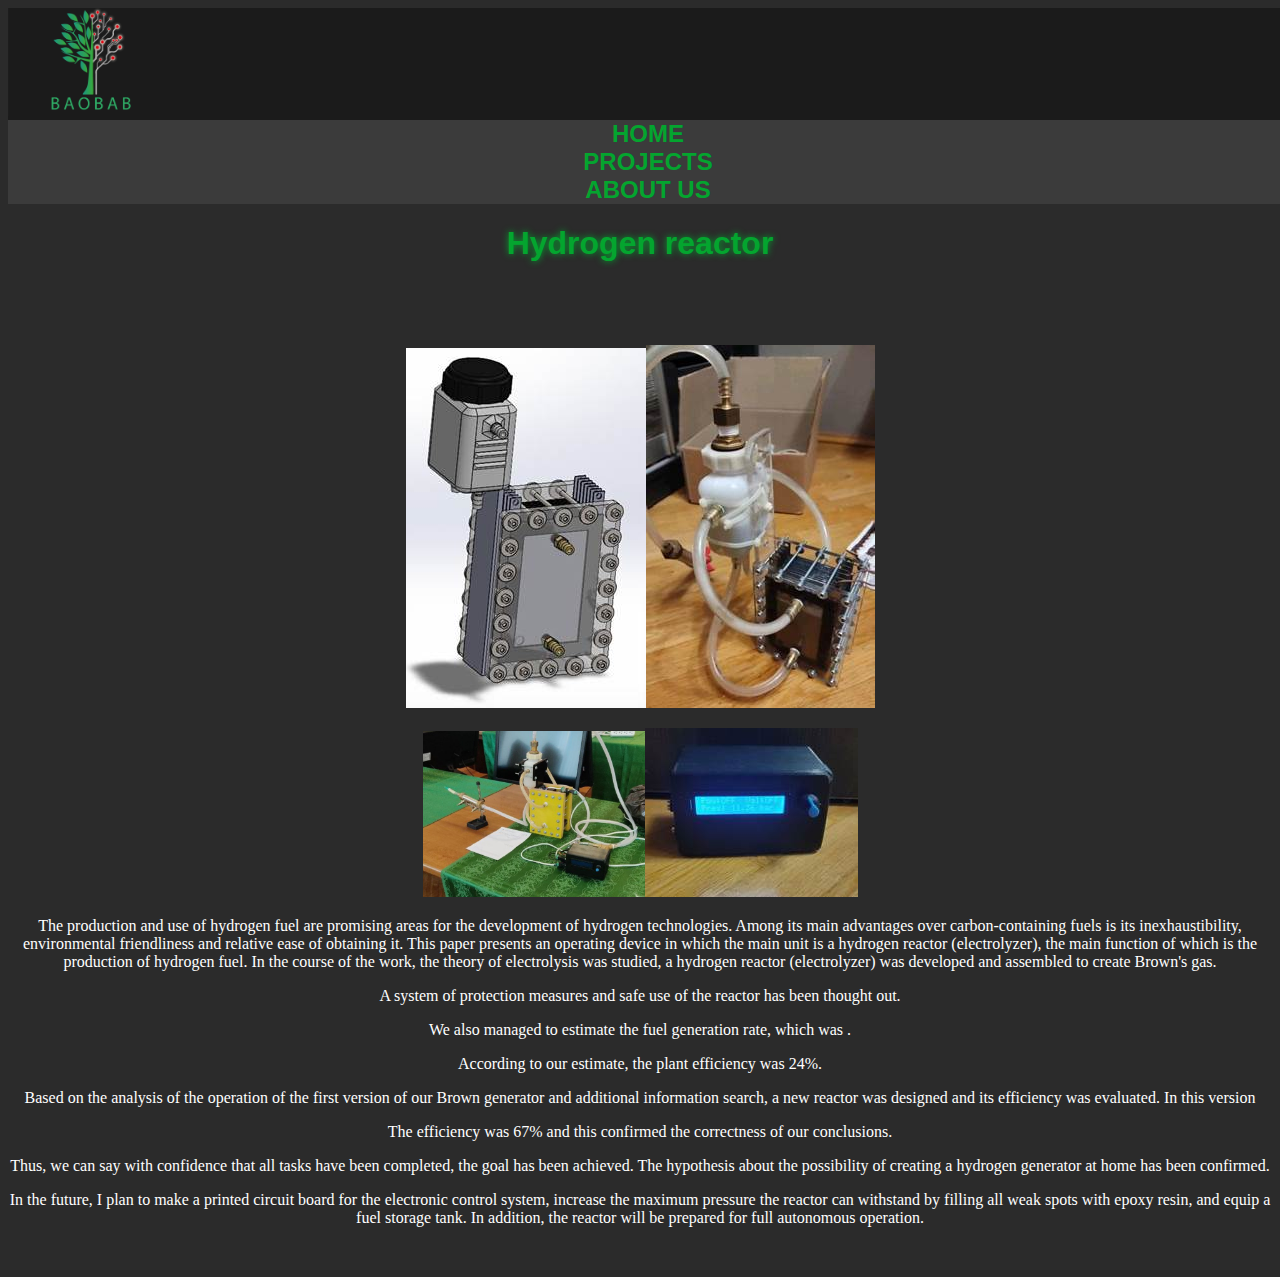
<file: project1.html>
<!DOCTYPE html>
<html lang="en">

<head>
    <meta charset="UTF-8">
    <meta http-equiv="X-UA-Compatible" content="IE=edge">
    <meta name="viewport" content="width=device-width, initial-scale=1.0">

    <link href="https://cdn.jsdelivr.net/npm/bootstrap@5.0.2/dist/css/bootstrap.min.css" rel="stylesheet"
        integrity="sha384-EVSTQN3/azprG1Anm3QDgpJLIm9Nao0Yz1ztcQTwFspd3yD65VohhpuuCOmLASjC" crossorigin="anonymous">
    <link rel="stylesheet" href="stylesheet.css">
<link rel="apple-touch-icon" sizes="180x180" href="/fav/apple-touch-icon.png">
<link rel="icon" type="image/png" sizes="32x32" href="/fav/favicon-32x32.png">
<link rel="icon" type="image/png" sizes="16x16" href="/fav/favicon-16x16.png">
<link rel="manifest" href="/fav/site.webmanifest">
<link rel="mask-icon" href="/fav/safari-pinned-tab.svg" color="#5bbad5">
<meta name="msapplication-TileColor" content="#da532c">
<meta name="theme-color" content="#ffffff">


    <title>BAOBAB | HOME</title>
</head>

<body>
    <div class="row">
        <header>
            <div class="row logo">
                <div class="col-sm">
                    <img src="img/Logo.png">
                </div>
            </div>
            <div class="row location">
                <div class="col-sm-4">

                    <a href="index.html"> HOME </a>

                </div>
                <div class="col-sm-4">

                    <a href="projects.html"> PROJECTS </a>

                </div>
                <div class="col-sm-4">

                    <a href="About Us.html"> ABOUT US </a>

                </div>

            </div>

        </header>
        <div class="row"><h1 style="text-align: center;">Hydrogen reactor</h1></div>
                <div class="row mybr"></div>
        <div class=WordSection1>

<p class=MsoNormal align=center style='text-align:center'><span lang=RU><img
width=240 height=360 id="Изображение 2" src="img/2slide.jpg"
alt="photo_2021-11-14_20-12-07"><img width=229 height=363 id="Изображение 4"
src="img/3slide.jpg" alt="photo_2021-12-29_21-43-13"></span></p>

<p class=MsoNormal align=center style='text-align:center'><img width=222
height=166 id="Изображение 1" src="img/1slide.jpg"
alt="photo_2022-07-11_23-37-24"><img width=213 height=169 id="Рисунок 19"
src="img/4slide.jpg"></p>

<p class=MsoNormal align=center style='text-align:center'><span
style='color:white'>The production and use of hydrogen fuel are promising areas
for the development of hydrogen technologies. Among its main advantages over
carbon-containing fuels is its inexhaustibility, environmental friendliness and
relative ease of obtaining it. This paper presents an operating device in which
the main unit is a hydrogen reactor (electrolyzer), the main function of which
is the production of hydrogen fuel. In the course of the work, the theory of
electrolysis was studied, a hydrogen reactor (electrolyzer) was developed and
assembled to create Brown's gas.</span></p>

<p class=MsoNormal align=center style='text-align:center'><span
style='color:white'>A system of protection measures and safe use of the reactor
has been thought out.</span></p>

<p class=MsoNormal align=center style='text-align:center'><span
style='color:white'>We also managed to estimate the fuel generation rate, which
was .</span></p>

<p class=MsoNormal align=center style='text-align:center'><span
style='color:white'>According to our estimate, the plant efficiency was 24%.</span></p>

<p class=MsoNormal align=center style='text-align:center'><span
style='color:white'>Based on the analysis of the operation of the first version
of our Brown generator and additional information search, a new reactor was
designed and its efficiency was evaluated. In this version</span></p>

<p class=MsoNormal align=center style='text-align:center'><span
style='color:white'>The efficiency was 67% and this confirmed the correctness
of our conclusions.</span></p>

<p class=MsoNormal align=center style='text-align:center'><span
style='color:white'>Thus, we can say with confidence that all tasks have been
completed, the goal has been achieved. The hypothesis about the possibility of
creating a hydrogen generator at home has been confirmed.</span></p>

<p class=MsoNormal align=center style='text-align:center'><span
style='color:white'>In the future, I plan to make a printed circuit board for
the electronic control system, increase the maximum pressure the reactor can
withstand by filling all weak spots with epoxy resin, and equip a fuel storage
tank. In addition, the reactor will be prepared for full autonomous operation.</span></p>

<p class=MsoNormal align=center style='text-align:center'><span lang=RU>&nbsp;</span></p>

</div> 
    </div>

    <script src="https://cdn.jsdelivr.net/npm/bootstrap@5.0.2/dist/js/bootstrap.bundle.min.js"
        integrity="sha384-MrcW6ZMFYlzcLA8Nl+NtUVF0sA7MsXsP1UyJoMp4YLEuNSfAP+JcXn/tWtIaxVXM" crossorigin="anonymous">
    </script>
</body>

</html>
</file>
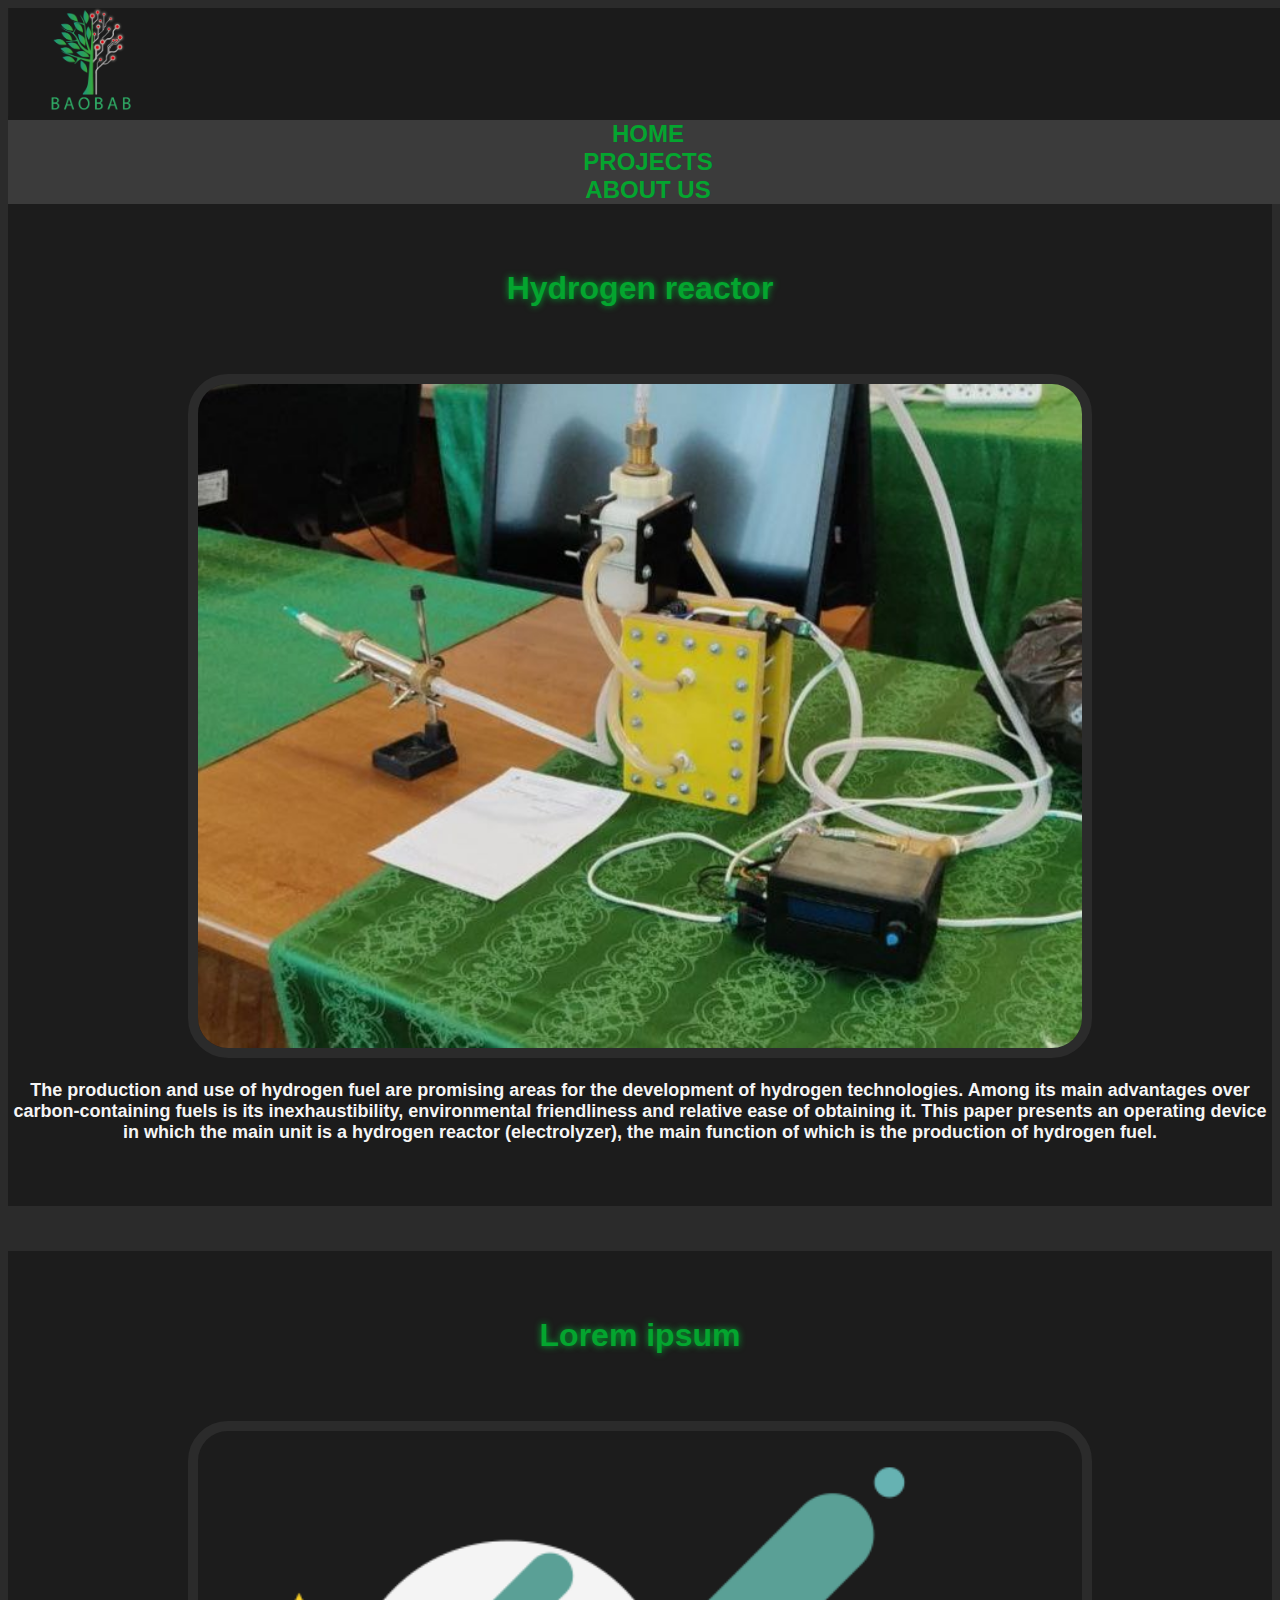
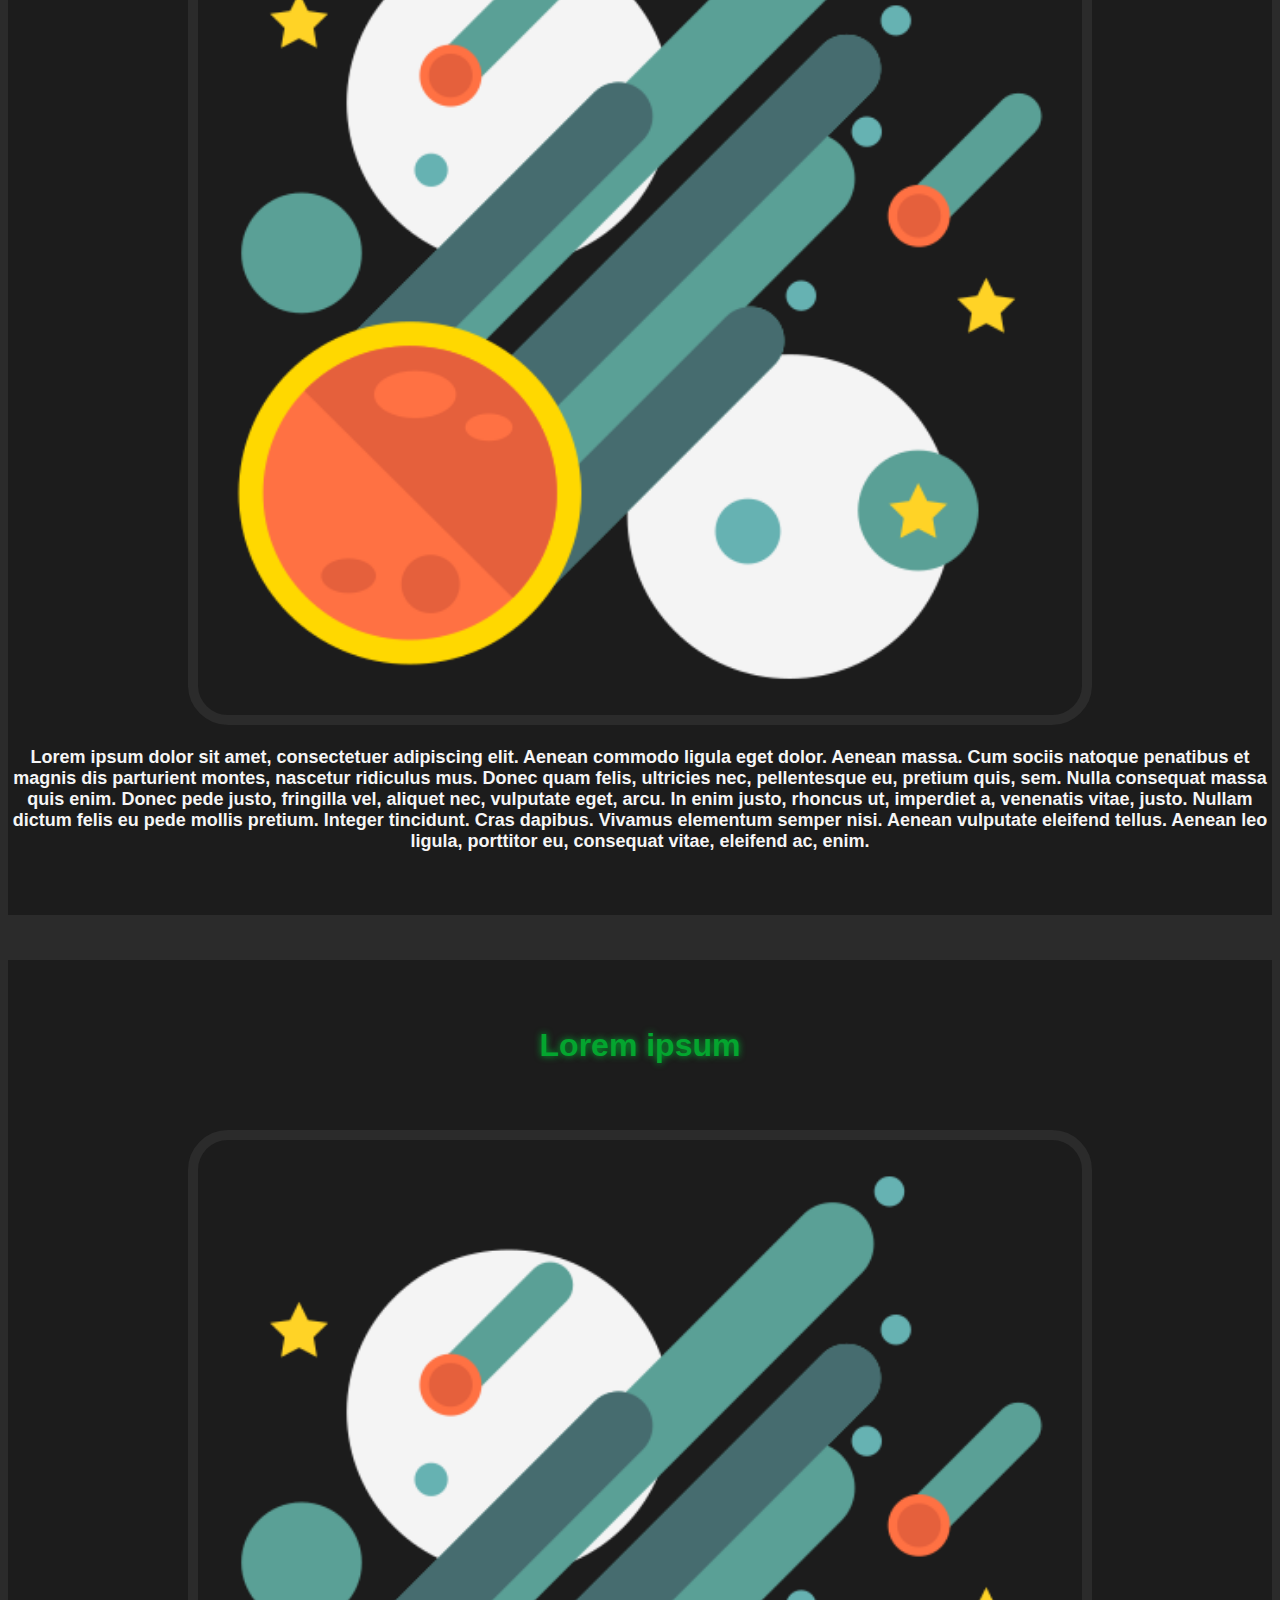
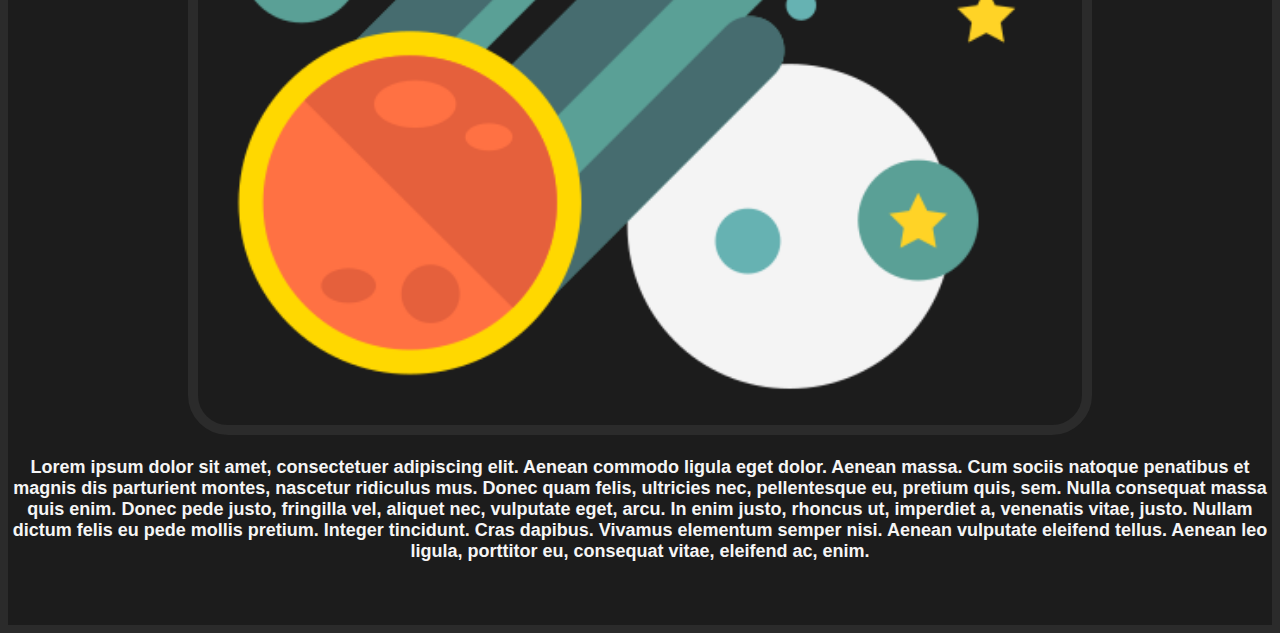
<file: projects.html>
<!DOCTYPE html>
<html lang="en">

<head>
    <meta charset="UTF-8">
    <meta http-equiv="X-UA-Compatible" content="IE=edge">
    <meta name="viewport" content="width=device-width, initial-scale=1.0">

    <link href="https://cdn.jsdelivr.net/npm/bootstrap@5.0.2/dist/css/bootstrap.min.css" rel="stylesheet"
        integrity="sha384-EVSTQN3/azprG1Anm3QDgpJLIm9Nao0Yz1ztcQTwFspd3yD65VohhpuuCOmLASjC" crossorigin="anonymous">
    <link rel="stylesheet" href="stylesheet.css">
    <link rel="apple-touch-icon" sizes="180x180" href="/fav/apple-touch-icon.png">
<link rel="icon" type="image/png" sizes="32x32" href="/fav/favicon-32x32.png">
<link rel="icon" type="image/png" sizes="16x16" href="/fav/favicon-16x16.png">
<link rel="manifest" href="/fav/site.webmanifest">
<link rel="mask-icon" href="/fav/safari-pinned-tab.svg" color="#5bbad5">
<meta name="msapplication-TileColor" content="#da532c">
<meta name="theme-color" content="#ffffff">

    <title>BAOBAB | PROJECTS</title>
</head>

<body>

    <header>
        <div class="row logo">
            <div class="col-sm">
                <img src="img/Logo.png">
            </div>
        </div>
        <div class="row location">
            <div class="col-sm-4">
                <a href="index.html"> HOME </a>
            </div>
            <div class="col-sm-4">
                <a href="projects.html"> PROJECTS </a>
            </div>
            <div class="col-sm-4">
                <a href="About Us.html"> ABOUT US </a>
            </div>
        </div>
    </header>
    <div class="row main">

        <div class="row block">
            <a href="project1.html">
                <div class="row">
            <div class="row mybr"></div>
            <div class="row"><h1 style="text-align: center;">Hydrogen reactor</h1></div>
                <div class="row mybr"></div>
            <div class="col-sm-6" style=" text-align: center;"><img src="img/1slide.jpg" width="70%" alt=""></div>
            <div class="col-sm-6">
                <p class="text">The production and use of hydrogen fuel are promising areas for the development of hydrogen technologies. Among its main advantages over carbon-containing fuels is its inexhaustibility, environmental friendliness and relative ease of obtaining it. This paper presents an operating device in which the main unit is a hydrogen reactor (electrolyzer), the main function of which is the production of hydrogen fuel.  </p>
            </div>
        </div>
            <div class="row mybr"></div>
        </a>
        </div>
    

        <div class="row mybr"></div>

        <div class="row block">
            <a href="">
                <div class="row">
            <div class="row mybr"></div>
            <div class="row"><h1 style="text-align: center;">Lorem ipsum</h1></div>
                <div class="row mybr"></div>
            <div class="col-sm-6" style=" text-align: center;"><img src="img/1slide.png" width="70%" alt=""></div>
            <div class="col-sm-6">
                <p class="text">Lorem ipsum dolor sit amet, consectetuer adipiscing elit. Aenean commodo ligula eget dolor. Aenean
                    massa. Cum sociis natoque penatibus et magnis dis parturient montes, nascetur ridiculus mus. Donec
                    quam felis, ultricies nec, pellentesque eu, pretium quis, sem. Nulla consequat massa quis enim.
                    Donec pede justo, fringilla vel, aliquet nec, vulputate eget, arcu. In enim justo, rhoncus ut,
                    imperdiet a, venenatis vitae, justo. Nullam dictum felis eu pede mollis pretium. Integer tincidunt.
                    Cras dapibus. Vivamus elementum semper nisi. Aenean vulputate eleifend tellus. Aenean leo ligula,
                    porttitor eu, consequat vitae, eleifend ac, enim. </p>
            </div>
        </div>
            <div class="row mybr"></div>
        </a>
        </div>
        
        <div class="row mybr"></div>

        <div class="row block">
            <a href="">
                <div class="row">
            <div class="row mybr"></div>
            <div class="row"><h1 style="text-align: center;">Lorem ipsum</h1></div>
                <div class="row mybr"></div>
            <div class="col-sm-6" style=" text-align: center;"><img src="img/1slide.png" width="70%" alt=""></div>
            <div class="col-sm-6">
                <p class="text">Lorem ipsum dolor sit amet, consectetuer adipiscing elit. Aenean commodo ligula eget dolor. Aenean
                    massa. Cum sociis natoque penatibus et magnis dis parturient montes, nascetur ridiculus mus. Donec
                    quam felis, ultricies nec, pellentesque eu, pretium quis, sem. Nulla consequat massa quis enim.
                    Donec pede justo, fringilla vel, aliquet nec, vulputate eget, arcu. In enim justo, rhoncus ut,
                    imperdiet a, venenatis vitae, justo. Nullam dictum felis eu pede mollis pretium. Integer tincidunt.
                    Cras dapibus. Vivamus elementum semper nisi. Aenean vulputate eleifend tellus. Aenean leo ligula,
                    porttitor eu, consequat vitae, eleifend ac, enim. </p>
            </div>
        </div>
            <div class="row mybr"></div>
        </a>
        </div>

    </div>


    <script src="https://cdn.jsdelivr.net/npm/bootstrap@5.0.2/dist/js/bootstrap.bundle.min.js"
        integrity="sha384-MrcW6ZMFYlzcLA8Nl+NtUVF0sA7MsXsP1UyJoMp4YLEuNSfAP+JcXn/tWtIaxVXM" crossorigin="anonymous">
    </script>
</body>

</html>
</file>
<file: stylesheet.css>
header{
    background-color: #1b1b1b;
    width: 100vw;
    text-align: center;
}
.location{
    background-color: #3b3b3b;

    
}
.location a{
text-decoration: none;
    color: #04a52f;
    font-size: x-large;
    font-family: -apple-system, BlinkMacSystemFont, 'Segoe UI', Roboto, Oxygen, Ubuntu, Cantarell, 'Open Sans', 'Helvetica Neue', sans-serif;
    font-weight: 600;
    transition: all 0.2s ease;
    text-align: center;
}
.location a:hover{
   text-shadow:  0 0 20px #04a52f;
   color:  whitesmoke;;
}

.logo img{
height: 12vh;
}
.logo{
width: 100%;
display: flex;
}
html{
    overflow-x: hidden;
}
body{
    background-color: #2b2b2b;
}

.block{
    background-color: #1c1c1c;
    width: 100%;

    margin: auto;

}
.mybr{
    height: 5vh;;
}
.text{
    color: whitesmoke;
    font-size: large;
    font-family: -apple-system, BlinkMacSystemFont, 'Segoe UI', Roboto, Oxygen, Ubuntu, Cantarell, 'Open Sans', 'Helvetica Neue', sans-serif;
    font-weight: 600;
    text-decoration: none;
    text-align: center;
}
.block img{
    border-radius: 40px;
    border: 10px #2b2b2b solid;
}
.block a{
    text-decoration: none;
}
h1{

    text-decoration: none;
    color:#04a52f;
    text-shadow:  0 0 7px #04a52f;
    font-family: -apple-system, BlinkMacSystemFont, 'Segoe UI', Roboto, Oxygen, Ubuntu, Cantarell, 'Open Sans', 'Helvetica Neue', sans-serif;
    font-weight: 600;
}
.personblock{
    background-color: #1c1c1c;;
}
.personblock img{
    border-radius: 40px;
}
svg{
    color:  #3b3b3b;
    fill: #3b3b3b;
}
.twitter:hover {
    fill: rgb(41, 165, 202);
    transition: 0.6s;
    filter: drop-shadow(0 0 10px rgb(41, 165, 202));
}

.twitter {
    transition: 0.6s;
}
.instagram:hover {
    fill: rgb(214, 46, 244);
    transition: 0.6s;
    filter: drop-shadow(0 0 10px rgb(214, 46, 244));
}

.instagram {
    transition: 0.6s;
}
.youtube {
    transition: 0.6s;
}

.youtube:hover {
    fill: rgb(255, 0, 0);
    transition: 0.6s;
    filter: drop-shadow(0 0 10px rgb(255, 50, 50));
}
.telegram:hover {
    fill: rgb(41, 165, 202);
    transition: 0.6s;
    filter: drop-shadow(0 0 10px rgb(41, 165, 202));
}

.telegram {
    transition: 0.6s;
}
.vk {
    transition: 0.6s;
}

.vk:hover {
    fill: rgb(25, 68, 114);
    transition: 0.6s;
    filter: drop-shadow(0 0 10px rgb(25, 68, 114));
}
</file>
